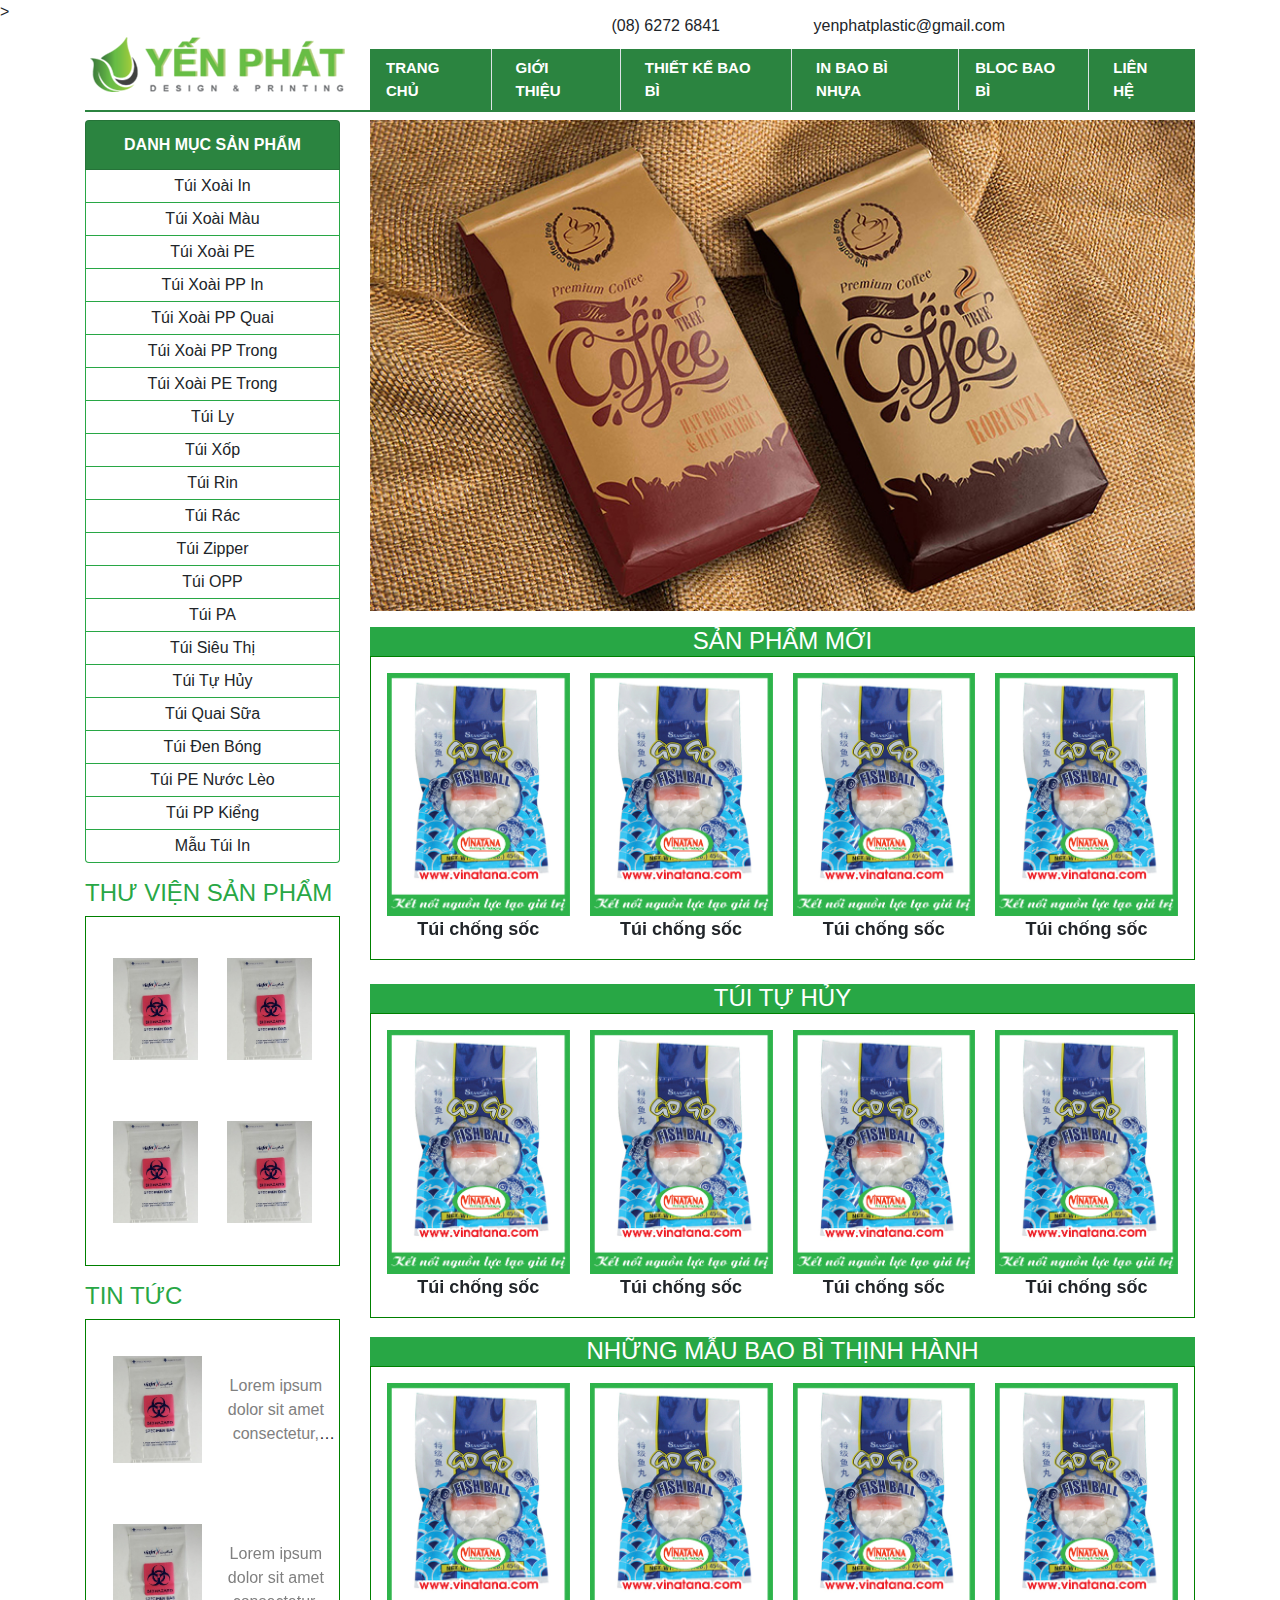
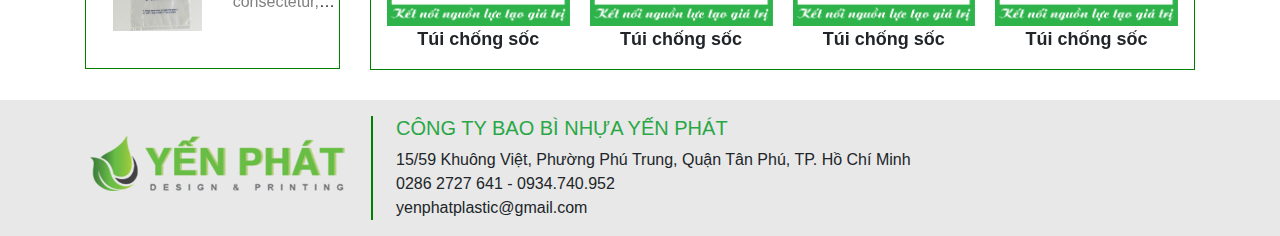
<file: index.html>
<!DOCTYPE html>
<html lang="en">

<head>
    <meta charset="UTF-8" />
    <meta name="viewport" content="width=device-width, initial-scale=1.0" />
    <link rel="stylesheet" href="https://stackpath.bootstrapcdn.com/bootstrap/4.5.2/css/bootstrap.min.css"
        integrity="sha384-JcKb8q3iqJ61gNV9KGb8thSsNjpSL0n8PARn9HuZOnIxN0hoP+VmmDGMN5t9UJ0Z" crossorigin="anonymous" />
    <link rel="stylesheet" href="https://pro.fontawesome.com/releases/v5.10.0/css/all.css"
        integrity="sha384-AYmEC3Yw5cVb3ZcuHtOA93w35dYTsvhLPVnYs9eStHfGJvOvKxVfELGroGkvsg+p" crossorigin="anonymous" />
    <script src="https://code.jquery.com/jquery-3.5.1.slim.min.js"
        integrity="sha384-DfXdz2htPH0lsSSs5nCTpuj/zy4C+OGpamoFVy38MVBnE+IbbVYUew+OrCXaRkfj"
        crossorigin="anonymous"></script>
    <script src="https://cdn.jsdelivr.net/npm/popper.js@1.16.1/dist/umd/popper.min.js"
        integrity="sha384-9/reFTGAW83EW2RDu2S0VKaIzap3H66lZH81PoYlFhbGU+6BZp6G7niu735Sk7lN"
        crossorigin="anonymous"></script>
    <script src="https://stackpath.bootstrapcdn.com/bootstrap/4.5.2/js/bootstrap.min.js"
        integrity="sha384-B4gt1jrGC7Jh4AgTPSdUtOBvfO8shuf57BaghqFfPlYxofvL8/KUEfYiJOMMV+rV"
        crossorigin="anonymous"></script>

    <link rel="stylesheet" href="./swipper/swiper-bundle.min.css">>

    <script src="./swipper/swiper-bundle.min.js"></script>
    <!--css-->
    <link rel="stylesheet" href="./css/gioi-thieu.css">
    <title>Trang chủ</title>

</head>

<body>
    <div class="container">
        <!-- contact -->
        <div class="row text-right">
            <div class="col-lg-5"></div>
            <div class="col-lg-2">
                <i class="fas fa-phone-alt text-success"></i>
                <span>(08) 6272 6841</span>
            </div>
            <div class="col-lg-3">
                <i class="far fa-envelope text-success"></i>
                <span>yenphatplastic@gmail.com</span>
            </div>
            <div class="col-lg-2">
                <a href="#">
                    <i style="font-size: 1.5em;" class="fab fa-facebook-square text-body"></i>
                </a>
                <a href="#">
                    <i style="font-size: 1.5em;" class="fab fa-google-plus-square text-body"></i>
                </a>
                <a href="#">
                    <i style="font-size: 1.5em;" class="fab fa-youtube text-body"></i>
                </a>

            </div>
        </div>
        <!-- menu -->
        <div class="row">
            <div class="col-lg-3 col-sm-12">
                <a href="#"><img src="./images/logo.png" alt="logo"></a>
            </div>
            <div class="col-lg-9 col-sm-12">
                <nav class="navbar navbar-expand-lg navbar-light bg-light py-0 mt-4 font-weight-bold"
                    style="background-color: #2b8440 !important; font-size: 15px;">
                    <a class="text-white mr-3" href="./index.html">TRANG CHỦ</a>
                    <button class="navbar-toggler" type="button" data-toggle="collapse" data-target="#navbarNav"
                        aria-controls="navbarNav" aria-expanded="false" aria-label="Toggle navigation">
                        <span class="navbar-toggler-icon"></span>
                    </button>
                    <div class="collapse navbar-collapse" id="navbarNav">
                        <ul class="navbar-nav">
                            <li class="nav-item border-left px-3">
                                <a class="nav-link text-white" href="./gioi-thieu.html">GIỚI THIỆU</a>
                            </li>
                            <li class="nav-item border-left px-3">
                                <a class="nav-link text-white" href="./thiet-ke-bao-bi.html">THIẾT KẾ BAO BÌ</a>
                            </li>
                            <li class="nav-item border-left px-3">
                                <a class="nav-link text-white" href="#">IN BAO BÌ NHỰA</a>
                            </li>
                            <li class="nav-item border-left px-2">
                                <a class="nav-link text-white" href="./bloc-bao-bi.html">BLOC BAO BÌ</a>
                            </li>
                            <li class="nav-item border-left pl-3">
                                <a class="nav-link text-white" href="./lien-he.html">LIÊN HỆ</a>
                            </li>
                        </ul>
                    </div>
                </nav>
            </div>
        </div>
        <!--end menu -->
        <div style="width: 100%; height: 2px; background-color: #2b8440;"></div>
        <div class="row mt-2">
            <!--danh mic san pham-->
            <div class="col-lg-3 col-sm-12">
                <ul class="list-group text-center danh-muc-san-pham">
                    <li class="text-white list-group-item font-weight-bold" style="background-color: #2b8440;">DANH MỤC
                        SẢN PHẨM</li>
                    <li class="border-success py-1 list-group-item">Túi Xoài In</li>
                    <li class="border-success py-1 list-group-item">Túi Xoài Màu</li>
                    <li class="border-success py-1 list-group-item">Túi Xoài PE</li>
                    <li class="border-success py-1 list-group-item">Túi Xoài PP In</li>
                    <li class="border-success py-1 list-group-item">Túi Xoài PP Quai</li>
                    <li class="border-success py-1 list-group-item">Túi Xoài PP Trong</li>
                    <li class="border-success py-1 list-group-item">Túi Xoài PE Trong</li>
                    <li class="border-success py-1 list-group-item">Túi Ly</li>
                    <li class="border-success py-1 list-group-item">Túi Xốp</li>
                    <li class="border-success py-1 list-group-item">Túi Rin</li>
                    <li class="border-success py-1 list-group-item">Túi Rác</li>
                    <li class="border-success py-1 list-group-item">Túi Zipper</li>
                    <li class="border-success py-1 list-group-item">Túi OPP</li>
                    <li class="border-success py-1 list-group-item">Túi PA</li>
                    <li class="border-success py-1 list-group-item">Túi Siêu Thị</li>
                    <li class="border-success py-1 list-group-item">Túi Tự Hủy</li>
                    <li class="border-success py-1 list-group-item">Túi Quai Sữa</li>
                    <li class="border-success py-1 list-group-item">Túi Đen Bóng</li>
                    <li class="border-success py-1 list-group-item">Túi PE Nước Lèo</li>
                    <li class="border-success py-1 list-group-item">Túi PP Kiểng</li>
                    <li class="border-success py-1 list-group-item">Mẫu Túi In</li>
                </ul>
                <h4 class="mt-3 text-success">THƯ VIỆN SẢN PHẨM</h4>
                <div class="box-thu-vien py-3 position-relative">
                    <!-- Swiper -->
                    <div class="swiper-container-thu-vien">
                        <div class="swiper-wrapper">
                            <div class="swiper-slide">
                                <div class="pl-3 pr-1" style="width: 100%;">
                                    <a href="#">
                                        <img src="./images/tuinilong.jpg" alt="#">
                                    </a>
                                </div>
                                <div class="pl-1 pr-3" style="width: 100%;">
                                    <a href="#">
                                        <img src="./images/tuinilong.jpg" alt="#">
                                    </a>
                                </div>
                            </div>
                            <div class="swiper-slide">
                                <div class="pl-3 pr-1" style="width: 100%;">
                                    <a href="#">
                                        <img src="./images/tuinilong.jpg" alt="#">
                                    </a>
                                </div>
                                <div class="pl-1 pr-3" style="width: 100%;">
                                    <a href="#">
                                        <img src="./images/tuinilong.jpg" alt="#">
                                    </a>
                                </div>
                            </div>
                            <div class="swiper-slide">
                                <div class="pl-3 pr-1" style="width: 100%;">
                                    <a href="#">
                                        <img src="./images/tuinilong.jpg" alt="#">
                                    </a>
                                </div>
                                <div class="pl-1 pr-3" style="width: 100%;">
                                    <a href="#">
                                        <img src="./images/tuinilong.jpg" alt="#">
                                    </a>
                                </div>
                            </div>
                            <div class="swiper-slide">
                                <div class="pl-3 pr-1" style="width: 100%;">
                                    <a href="#">
                                        <img src="./images/tuinilong.jpg" alt="#">
                                    </a>
                                </div>
                                <div class="pl-1 pr-3" style="width: 100%;">
                                    <a href="#">
                                        <img src="./images/tuinilong.jpg" alt="#">
                                    </a>
                                </div>
                            </div>
                            <div class="swiper-slide">
                                <div class="pl-3 pr-1" style="width: 100%;">
                                    <a href="#">
                                        <img src="./images/tuinilong.jpg" alt="#">
                                    </a>
                                </div>
                                <div class="pl-1 pr-3" style="width: 100%;">
                                    <a href="#">
                                        <img src="./images/tuinilong.jpg" alt="#">
                                    </a>
                                </div>
                            </div>
                            <div class="swiper-slide">
                                <div class="pl-3 pr-1" style="width: 100%;">
                                    <a href="#">
                                        <img src="./images/tuinilong.jpg" alt="#">
                                    </a>
                                </div>
                                <div class="pl-1 pr-3" style="width: 100%;">
                                    <a href="#">
                                        <img src="./images/tuinilong.jpg" alt="#">
                                    </a>
                                </div>
                            </div>
                        </div>
                    </div>
                    <!-- Add Arrows -->
                    <div class="text-black-50 swiper-button-next-thuvien"><i class="fas fa-sort-down"></i></div>
                    <div class="text-black-50 swiper-button-prev-thuvien"><i class="fas fa-sort-up"></i></div>
                </div>
                <h4 class="mt-3 text-success">TIN TỨC</h4>
                <div class="box-tintuc py-3 position-relative">
                    <!-- Swiper -->
                    <div class="swiper-container-tintuc">
                        <div class="swiper-wrapper">
                            <div class="swiper-slide">
                                <div class="pl-3 pr-1" style="width: 100%;">
                                    <a href="#">
                                        <img src="./images/tuinilong.jpg" alt="#">
                                    </a>
                                </div>
                                <div class="pr-1 tintuc-content" style="width: 100%;">
                                    <a href="#">
                                        Lorem ipsum dolor sit amet consectetur, adipisicing elit. Voluptatum officiis

                                    </a>
                                </div>
                            </div>
                            <div class="swiper-slide">
                                <div class="pl-3 pr-1" style="width: 100%;">
                                    <a href="#">
                                        <img src="./images/tuinilong.jpg" alt="#">
                                    </a>
                                </div>
                                <div class="pr-1 tintuc-content" style="width: 100%;">
                                    <a href="#">
                                        Lorem ipsum dolor sit amet consectetur, adipisicing elit. Voluptatum officiis

                                    </a>
                                </div>
                            </div>
                            <div class="swiper-slide">
                                <div class="pl-3 pr-1" style="width: 100%;">
                                    <a href="#">
                                        <img src="./images/tuinilong.jpg" alt="#">
                                    </a>
                                </div>
                                <div class="pr-1 tintuc-content" style="width: 100%;">
                                    <a href="#">
                                        Lorem ipsum dolor sit amet consectetur, adipisicing elit. Voluptatum officiis

                                    </a>
                                </div>
                            </div>
                            <div class="swiper-slide">
                                <div class="pl-3 pr-1" style="width: 100%;">
                                    <a href="#">
                                        <img src="./images/tuinilong.jpg" alt="#">
                                    </a>
                                </div>
                                <div class="pr-1 tintuc-content" style="width: 100%;">
                                    <a href="#">
                                        Lorem ipsum dolor sit amet consectetur, adipisicing elit. Voluptatum officiis

                                    </a>
                                </div>
                            </div>
                            <div class="swiper-slide">
                                <div class="pl-3 pr-1" style="width: 100%;">
                                    <a href="#">
                                        <img src="./images/tuinilong.jpg" alt="#">
                                    </a>
                                </div>
                                <div class="pr-1 tintuc-content" style="width: 100%;">
                                    <a href="#">
                                        Lorem ipsum dolor sit amet consectetur, adipisicing elit. Voluptatum officiis

                                    </a>
                                </div>
                            </div>
                            <div class="swiper-slide">
                                <div class="pl-3 pr-1" style="width: 100%;">
                                    <a href="#">
                                        <img src="./images/tuinilong.jpg" alt="#">
                                    </a>
                                </div>
                                <div class="pr-1 tintuc-content" style="width: 100%;">
                                    <a href="#">
                                        Lorem ipsum dolor sit amet consectetur, adipisicing elit. Voluptatum officiis

                                    </a>
                                </div>
                            </div>
                        </div>
                    </div>
                    <!-- Add Arrows -->
                    <div class="text-black-50 swiper-button-next-tintuc"><i class="fas fa-sort-down"></i></div>
                    <div class="text-black-50 swiper-button-prev-tintuc"><i class="fas fa-sort-up"></i></div>
                </div>
            </div>
            <div class="col-lg-9 col-sm-12">
                <!--CONTENT-->

                <div>
                    <img src="./images/slide.jpg" alt="#" class="w-100">
                </div>
                <h4 class="mt-3 mb-0 bg-success text-center text-white">SẢN PHẨM MỚI</h4>
                <div class="p-3 position-relative box-sanphammoi font-weight-bold">
                    <!-- Swiper -->
                    <div class="swiper-container-sanphammoi">
                        <div class="swiper-wrapper">
                            <div class="swiper-slide d-block">
                                <div>
                                    <a href="#">
                                        <img class="w-100" src="./images/tui-hut-chan-khong-1.jpg" alt="#">
                                    </a>
                                </div>
                                <div>Túi chống sốc</div>
                            </div>
                            <div class="swiper-slide d-block">
                                <div>
                                    <a href="#">
                                        <img class="w-100" src="./images/tui-hut-chan-khong-1.jpg" alt="#">
                                    </a>
                                </div>
                                <div>Túi chống sốc</div>
                            </div>
                            <div class="swiper-slide d-block">
                                <div>
                                    <a href="#">
                                        <img class="w-100" src="./images/tui-hut-chan-khong-1.jpg" alt="#">
                                    </a>
                                </div>
                                <div>Túi chống sốc</div>
                            </div>
                            <div class="swiper-slide d-block">
                                <div>
                                    <a href="#">
                                        <img class="w-100" src="./images/tui-hut-chan-khong-1.jpg" alt="#">
                                    </a>
                                </div>
                                <div>Túi chống sốc</div>
                            </div>
                            <div class="swiper-slide d-block">
                                <div>
                                    <a href="#">
                                        <img class="w-100" src="./images/tui-hut-chan-khong-1.jpg" alt="#">
                                    </a>
                                </div>
                                <div>Túi chống sốc</div>
                            </div>
                            <div class="swiper-slide d-block">
                                <div>
                                    <a href="#">
                                        <img class="w-100" src="./images/tui-hut-chan-khong-1.jpg" alt="#">
                                    </a>
                                </div>
                                <div>Túi chống sốc</div>
                            </div>
                            <div class="swiper-slide d-block">
                                <div>
                                    <a href="#">
                                        <img class="w-100" src="./images/tui-hut-chan-khong-1.jpg" alt="#">
                                    </a>
                                </div>
                                <div>Túi chống sốc</div>
                            </div>
                            <div class="swiper-slide d-block">
                                <div>
                                    <a href="#">
                                        <img class="w-100" src="./images/tui-hut-chan-khong-1.jpg" alt="#">
                                    </a>
                                </div>
                                <div>Túi chống sốc</div>
                            </div>
                        </div>

                    </div>
                    <!-- Add Arrows -->
                    <div class="swiper-button-next-sanphammoi"><i class="fas fa-caret-right"></i></div>
                    <div class="swiper-button-prev-sanphammoi"><i class="fas fa-caret-left"></i></div>
                </div>
                <!--ENDCONTENT-->
                <h4 class="mt-4 mb-0 bg-success text-center text-white">TÚI TỰ HỦY</h4>
                <div class="p-3 position-relative box-tuhuy font-weight-bold">
                    <!-- Swiper -->
                    <div class="swiper-container-tuhuy">
                        <div class="swiper-wrapper">
                            <div class="swiper-slide d-block">
                                <div>
                                    <a href="#">
                                        <img class="w-100" src="./images/tui-hut-chan-khong-1.jpg" alt="#">
                                    </a>
                                </div>

                                <div>Túi chống sốc</div>
                            </div>
                            <div class="swiper-slide d-block">
                                <div>
                                    <a href="#">
                                        <img class="w-100" src="./images/tui-hut-chan-khong-1.jpg" alt="#">
                                    </a>
                                </div>
                                <div>Túi chống sốc</div>
                            </div>
                            <div class="swiper-slide d-block">
                                <div>
                                    <a href="#">
                                        <img class="w-100" src="./images/tui-hut-chan-khong-1.jpg" alt="#">
                                    </a>
                                </div>
                                <div>Túi chống sốc</div>
                            </div>
                            <div class="swiper-slide d-block">
                                <div>
                                    <a href="#">
                                        <img class="w-100" src="./images/tui-hut-chan-khong-1.jpg" alt="#">
                                    </a>
                                </div>
                                <div>Túi chống sốc</div>
                            </div>
                            <div class="swiper-slide d-block">
                                <div>
                                    <a href="#">
                                        <img class="w-100" src="./images/tui-hut-chan-khong-1.jpg" alt="#">
                                    </a>
                                </div>
                                <div>Túi chống sốc</div>
                            </div>
                            <div class="swiper-slide d-block">
                                <div>
                                    <a href="#">
                                        <img class="w-100" src="./images/tui-hut-chan-khong-1.jpg" alt="#">
                                    </a>
                                </div>
                                <div>Túi chống sốc</div>
                            </div>
                            <div class="swiper-slide d-block">
                                <div>
                                    <a href="#">
                                        <img class="w-100" src="./images/tui-hut-chan-khong-1.jpg" alt="#">
                                    </a>
                                </div>
                                <div>Túi chống sốc</div>
                            </div>
                            <div class="swiper-slide d-block">
                                <div>
                                    <a href="#">
                                        <img class="w-100" src="./images/tui-hut-chan-khong-1.jpg" alt="#">
                                    </a>
                                </div>
                                <div>Túi chống sốc</div>
                            </div>
                        </div>

                    </div>
                    <!-- Add Arrows -->
                    <div class="swiper-button-next-tuhuy"><i class="fas fa-caret-right"></i></div>
                    <div class="swiper-button-prev-tuhuy"><i class="fas fa-caret-left"></i></div>
                </div>
                <h4 class="mb-0 bg-success text-center text-white" style="margin-top: 19px;">NHỮNG MẪU BAO BÌ THỊNH HÀNH
                </h4>
                <div class="p-3 position-relative box-thinhhanh font-weight-bold">
                    <!-- Swiper -->
                    <div class="swiper-container-thinhhanh">
                        <div class="swiper-wrapper">
                            <div class="swiper-slide d-block">
                                <div>
                                    <a href="#">
                                        <img class="w-100" src="./images/tui-hut-chan-khong-1.jpg" alt="#">
                                    </a>
                                </div>

                                <div>Túi chống sốc</div>
                            </div>
                            <div class="swiper-slide d-block">
                                <div>
                                    <a href="#">
                                        <img class="w-100" src="./images/tui-hut-chan-khong-1.jpg" alt="#">
                                    </a>
                                </div>
                                <div>Túi chống sốc</div>
                            </div>
                            <div class="swiper-slide d-block">
                                <div>
                                    <a href="#">
                                        <img class="w-100" src="./images/tui-hut-chan-khong-1.jpg" alt="#">
                                    </a>
                                </div>
                                <div>Túi chống sốc</div>
                            </div>
                            <div class="swiper-slide d-block">
                                <div>
                                    <a href="#">
                                        <img class="w-100" src="./images/tui-hut-chan-khong-1.jpg" alt="#">
                                    </a>
                                </div>
                                <div>Túi chống sốc</div>
                            </div>
                            <div class="swiper-slide d-block">
                                <div>
                                    <a href="#">
                                        <img class="w-100" src="./images/tui-hut-chan-khong-1.jpg" alt="#">
                                    </a>
                                </div>
                                <div>Túi chống sốc</div>
                            </div>
                            <div class="swiper-slide d-block">
                                <div>
                                    <a href="#">
                                        <img class="w-100" src="./images/tui-hut-chan-khong-1.jpg" alt="#">
                                    </a>
                                </div>
                                <div>Túi chống sốc</div>
                            </div>
                            <div class="swiper-slide d-block">
                                <div>
                                    <a href="#">
                                        <img class="w-100" src="./images/tui-hut-chan-khong-1.jpg" alt="#">
                                    </a>
                                </div>
                                <div>Túi chống sốc</div>
                            </div>
                            <div class="swiper-slide d-block">
                                <div>
                                    <a href="#">
                                        <img class="w-100" src="./images/tui-hut-chan-khong-1.jpg" alt="#">
                                    </a>
                                </div>
                                <div>Túi chống sốc</div>
                            </div>
                        </div>

                    </div>
                    <!-- Add Arrows -->
                    <div class="swiper-button-next-thinhhanh"><i class="fas fa-caret-right"></i></div>
                    <div class="swiper-button-prev-thinhhanh"><i class="fas fa-caret-left"></i></div>
                </div>
            </div>
        </div>
    </div>

    <!--foodter-->
    <div class="footer">
        <div class="container">
            <div class="row">
                <div class="col-lg-3 cl-sm-12 pt-4 d-flex">
                    <a href="#"><img src="./images/logo.png" alt="#"></a>
                </div>
                <div class="col-lg-9 cl-sm-12 p-3 d-flex">
                    <div class="phancach"></div>
                    <div>
                        <h5 class="text-success">CÔNG TY BAO BÌ NHỰA YẾN PHÁT</h5>
                        <i class="fas fa-home text-success"></i> 15/59 Khuông Việt, Phường Phú Trung, Quận Tân Phú, TP.
                        Hồ
                        Chí Minh
                        <br>
                        <i class="fas fa-phone-alt text-success"></i> 0286 2727 641 - 0934.740.952
                        <br>
                        <i class="far fa-envelope text-success"></i> yenphatplastic@gmail.com
                    </div>
                </div>
            </div>
        </div>
    </div>

    <script>
        var swiper = new Swiper('.swiper-container-sanphammoi', {
            slidesPerView: 4,
            spaceBetween: 20,
            navigation: {
                nextEl: '.swiper-button-next-sanphammoi',
                prevEl: '.swiper-button-prev-sanphammoi',
            },
        });
        var swiper = new Swiper('.swiper-container-tuhuy', {
            slidesPerView: 4,
            spaceBetween: 20,
            navigation: {
                nextEl: '.swiper-button-next-tuhuy',
                prevEl: '.swiper-button-prev-tuhuy',
            },
        });
        var swiper = new Swiper('.swiper-container-thinhhanh', {
            slidesPerView: 4,
            spaceBetween: 20,
            navigation: {
                nextEl: '.swiper-button-next-thinhhanh',
                prevEl: '.swiper-button-prev-thinhhanh',
            },
        });
        var swiper = new Swiper('.swiper-container-thu-vien', {
            direction: 'vertical',
            slidesPerView: 2,
            spaceBetween: 10,
            mousewheel: true,
            navigation: {
                nextEl: '.swiper-button-next-thuvien',
                prevEl: '.swiper-button-prev-thuvien',
            },
        });
        var swiper = new Swiper('.swiper-container-tintuc', {
            direction: 'vertical',
            slidesPerView: 2,
            spaceBetween: 20,
            mousewheel: true,
            navigation: {
                nextEl: '.swiper-button-next-tintuc',
                prevEl: '.swiper-button-prev-tintuc',
            },
        });
    </script>
    <!-- <script>
        var swiper = new Swiper('.swiper-container', {
            navigation: {
                nextEl: '.swiper-button-next',
                prevEl: '.swiper-button-prev',
            },
        });
    </script> -->
</body>

</html>
</file>
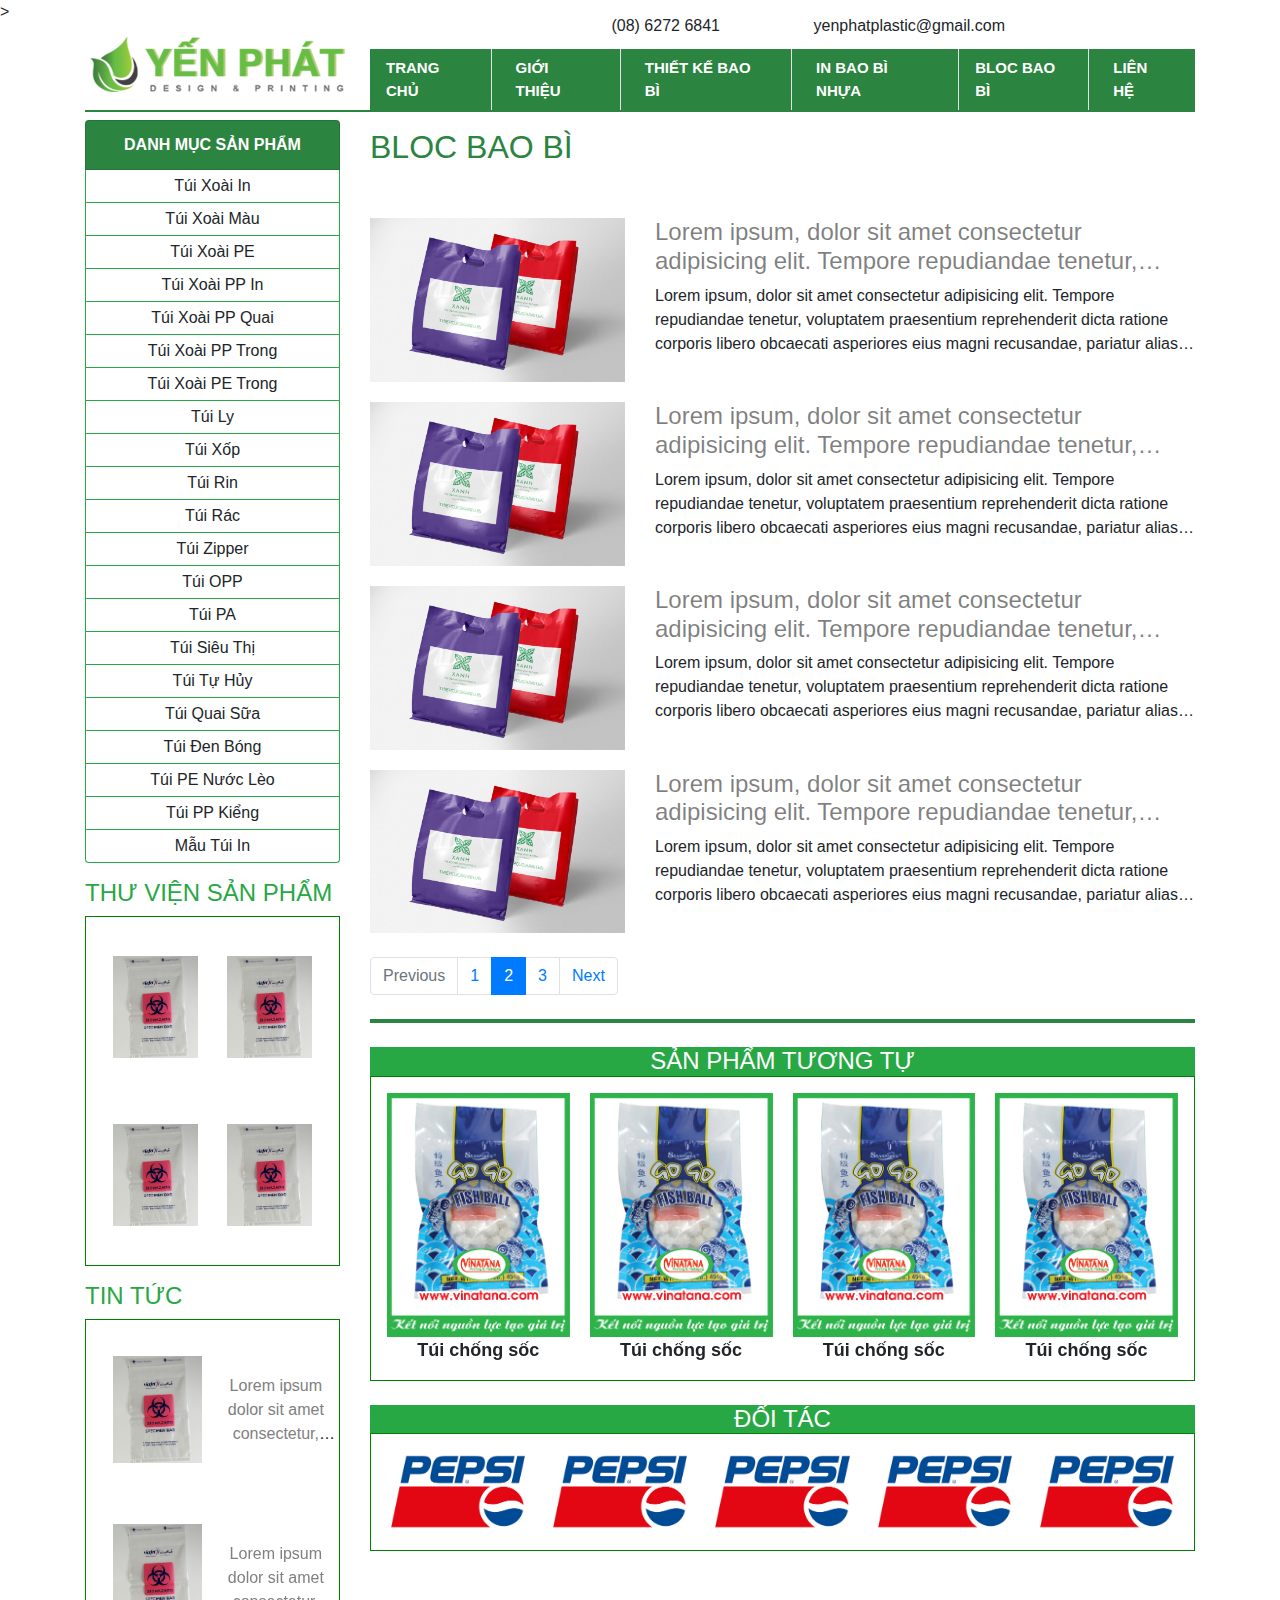
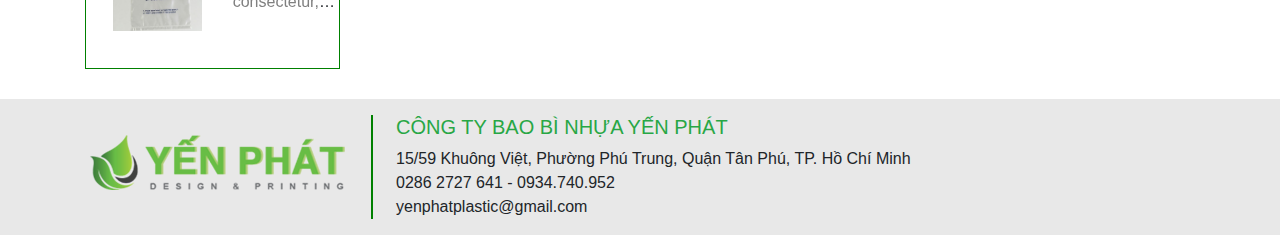
<file: bloc-bao-bi.html>
<!DOCTYPE html>
<html lang="en">

<head>
    <meta charset="UTF-8" />
    <meta name="viewport" content="width=device-width, initial-scale=1.0" />
    <link rel="stylesheet" href="https://stackpath.bootstrapcdn.com/bootstrap/4.5.2/css/bootstrap.min.css"
        integrity="sha384-JcKb8q3iqJ61gNV9KGb8thSsNjpSL0n8PARn9HuZOnIxN0hoP+VmmDGMN5t9UJ0Z" crossorigin="anonymous" />
    <link rel="stylesheet" href="https://pro.fontawesome.com/releases/v5.10.0/css/all.css"
        integrity="sha384-AYmEC3Yw5cVb3ZcuHtOA93w35dYTsvhLPVnYs9eStHfGJvOvKxVfELGroGkvsg+p" crossorigin="anonymous" />
    <script src="https://code.jquery.com/jquery-3.5.1.slim.min.js"
        integrity="sha384-DfXdz2htPH0lsSSs5nCTpuj/zy4C+OGpamoFVy38MVBnE+IbbVYUew+OrCXaRkfj"
        crossorigin="anonymous"></script>
    <script src="https://cdn.jsdelivr.net/npm/popper.js@1.16.1/dist/umd/popper.min.js"
        integrity="sha384-9/reFTGAW83EW2RDu2S0VKaIzap3H66lZH81PoYlFhbGU+6BZp6G7niu735Sk7lN"
        crossorigin="anonymous"></script>
    <script src="https://stackpath.bootstrapcdn.com/bootstrap/4.5.2/js/bootstrap.min.js"
        integrity="sha384-B4gt1jrGC7Jh4AgTPSdUtOBvfO8shuf57BaghqFfPlYxofvL8/KUEfYiJOMMV+rV"
        crossorigin="anonymous"></script>

    <link rel="stylesheet" href="./swipper/swiper-bundle.min.css">>

    <script src="./swipper/swiper-bundle.min.js"></script>
    <!--css-->
    <link rel="stylesheet" href="./css/gioi-thieu.css">
    <link rel="stylesheet" href="./css/bloc-bao-bi.css">
    <title>Bloc Bao Bì</title>

</head>

<body>
    <div class="container">
        <!-- contact -->
        <div class="row text-right">
            <div class="col-lg-5"></div>
            <div class="col-lg-2">
                <i class="fas fa-phone-alt text-success"></i>
                <span>(08) 6272 6841</span>
            </div>
            <div class="col-lg-3">
                <i class="far fa-envelope text-success"></i>
                <span>yenphatplastic@gmail.com</span>
            </div>
            <div class="col-lg-2">
                <a href="#">
                    <i style="font-size: 1.5em;" class="fab fa-facebook-square text-body"></i>
                </a>
                <a href="#">
                    <i style="font-size: 1.5em;" class="fab fa-google-plus-square text-body"></i>
                </a>
                <a href="#">
                    <i style="font-size: 1.5em;" class="fab fa-youtube text-body"></i>
                </a>

            </div>
        </div>
        <!-- menu -->
        <div class="row">
            <div class="col-lg-3 col-sm-12">
                <a href="#"><img src="./images/logo.png" alt="logo"></a>
            </div>
            <div class="col-lg-9 col-sm-12">
                <nav class="navbar navbar-expand-lg navbar-light bg-light py-0 mt-4 font-weight-bold"
                    style="background-color: #2b8440 !important; font-size: 15px;">
                    <a class="text-white mr-3" href="./index.html">TRANG CHỦ</a>
                    <button class="navbar-toggler" type="button" data-toggle="collapse" data-target="#navbarNav"
                        aria-controls="navbarNav" aria-expanded="false" aria-label="Toggle navigation">
                        <span class="navbar-toggler-icon"></span>
                    </button>
                    <div class="collapse navbar-collapse" id="navbarNav">
                        <ul class="navbar-nav">
                            <li class="nav-item border-left px-3">
                                <a class="nav-link text-white" href="./gioi-thieu.html">GIỚI THIỆU</a>
                            </li>
                            <li class="nav-item border-left px-3">
                                <a class="nav-link text-white" href="./thiet-ke-bao-bi.html">THIẾT KẾ BAO BÌ</a>
                            </li>
                            <li class="nav-item border-left px-3">
                                <a class="nav-link text-white" href="#">IN BAO BÌ NHỰA</a>
                            </li>
                            <li class="nav-item border-left px-2">
                                <a class="nav-link text-white" href="./bloc-bao-bi.html">BLOC BAO BÌ</a>
                            </li>
                            <li class="nav-item border-left pl-3">
                                <a class="nav-link text-white" href="./lien-he.html">LIÊN HỆ</a>
                            </li>
                        </ul>
                    </div>
                </nav>
            </div>
        </div>
        <!--end menu -->
        <div style="width: 100%; height: 2px; background-color: #2b8440;"></div>
        <div class="row mt-2">
            <!--danh mic san pham-->
            <div class="col-lg-3 col-sm-12">
                <ul class="list-group text-center danh-muc-san-pham">
                    <li class="text-white list-group-item font-weight-bold" style="background-color: #2b8440;">DANH MỤC
                        SẢN PHẨM</li>
                    <li class="border-success py-1 list-group-item">Túi Xoài In</li>
                    <li class="border-success py-1 list-group-item">Túi Xoài Màu</li>
                    <li class="border-success py-1 list-group-item">Túi Xoài PE</li>
                    <li class="border-success py-1 list-group-item">Túi Xoài PP In</li>
                    <li class="border-success py-1 list-group-item">Túi Xoài PP Quai</li>
                    <li class="border-success py-1 list-group-item">Túi Xoài PP Trong</li>
                    <li class="border-success py-1 list-group-item">Túi Xoài PE Trong</li>
                    <li class="border-success py-1 list-group-item">Túi Ly</li>
                    <li class="border-success py-1 list-group-item">Túi Xốp</li>
                    <li class="border-success py-1 list-group-item">Túi Rin</li>
                    <li class="border-success py-1 list-group-item">Túi Rác</li>
                    <li class="border-success py-1 list-group-item">Túi Zipper</li>
                    <li class="border-success py-1 list-group-item">Túi OPP</li>
                    <li class="border-success py-1 list-group-item">Túi PA</li>
                    <li class="border-success py-1 list-group-item">Túi Siêu Thị</li>
                    <li class="border-success py-1 list-group-item">Túi Tự Hủy</li>
                    <li class="border-success py-1 list-group-item">Túi Quai Sữa</li>
                    <li class="border-success py-1 list-group-item">Túi Đen Bóng</li>
                    <li class="border-success py-1 list-group-item">Túi PE Nước Lèo</li>
                    <li class="border-success py-1 list-group-item">Túi PP Kiểng</li>
                    <li class="border-success py-1 list-group-item">Mẫu Túi In</li>
                </ul>
                <h4 class="mt-3 text-success">THƯ VIỆN SẢN PHẨM</h4>
                <div class="box-thu-vien py-3 position-relative">
                    <!-- Swiper -->
                    <div class="swiper-container-thu-vien">
                        <div class="swiper-wrapper">
                            <div class="swiper-slide">
                                <div class="pl-3 pr-1" style="width: 100%;">
                                    <a href="#">
                                        <img src="./images/tuinilong.jpg" alt="#">
                                    </a>
                                </div>
                                <div class="pl-1 pr-3" style="width: 100%;">
                                    <a href="#">
                                        <img src="./images/tuinilong.jpg" alt="#">
                                    </a>
                                </div>
                            </div>
                            <div class="swiper-slide">
                                <div class="pl-3 pr-1" style="width: 100%;">
                                    <a href="#">
                                        <img src="./images/tuinilong.jpg" alt="#">
                                    </a>
                                </div>
                                <div class="pl-1 pr-3" style="width: 100%;">
                                    <a href="#">
                                        <img src="./images/tuinilong.jpg" alt="#">
                                    </a>
                                </div>
                            </div>
                            <div class="swiper-slide">
                                <div class="pl-3 pr-1" style="width: 100%;">
                                    <a href="#">
                                        <img src="./images/tuinilong.jpg" alt="#">
                                    </a>
                                </div>
                                <div class="pl-1 pr-3" style="width: 100%;">
                                    <a href="#">
                                        <img src="./images/tuinilong.jpg" alt="#">
                                    </a>
                                </div>
                            </div>
                            <div class="swiper-slide">
                                <div class="pl-3 pr-1" style="width: 100%;">
                                    <a href="#">
                                        <img src="./images/tuinilong.jpg" alt="#">
                                    </a>
                                </div>
                                <div class="pl-1 pr-3" style="width: 100%;">
                                    <a href="#">
                                        <img src="./images/tuinilong.jpg" alt="#">
                                    </a>
                                </div>
                            </div>
                            <div class="swiper-slide">
                                <div class="pl-3 pr-1" style="width: 100%;">
                                    <a href="#">
                                        <img src="./images/tuinilong.jpg" alt="#">
                                    </a>
                                </div>
                                <div class="pl-1 pr-3" style="width: 100%;">
                                    <a href="#">
                                        <img src="./images/tuinilong.jpg" alt="#">
                                    </a>
                                </div>
                            </div>
                            <div class="swiper-slide">
                                <div class="pl-3 pr-1" style="width: 100%;">
                                    <a href="#">
                                        <img src="./images/tuinilong.jpg" alt="#">
                                    </a>
                                </div>
                                <div class="pl-1 pr-3" style="width: 100%;">
                                    <a href="#">
                                        <img src="./images/tuinilong.jpg" alt="#">
                                    </a>
                                </div>
                            </div>
                        </div>
                    </div>
                    <!-- Add Arrows -->
                    <div class="text-black-50 swiper-button-next-thuvien"><i class="fas fa-sort-down"></i></div>
                    <div class="text-black-50 swiper-button-prev-thuvien"><i class="fas fa-sort-up"></i></div>
                </div>
                <h4 class="mt-3 text-success">TIN TỨC</h4>
                <div class="box-tintuc py-3 position-relative">
                    <!-- Swiper -->
                    <div class="swiper-container-tintuc">
                        <div class="swiper-wrapper">
                            <div class="swiper-slide">
                                <div class="pl-3 pr-1" style="width: 100%;">
                                    <a href="#">
                                        <img src="./images/tuinilong.jpg" alt="#">
                                    </a>
                                </div>
                                <div class="pr-1 tintuc-content" style="width: 100%;">
                                    <a href="#">
                                        Lorem ipsum dolor sit amet consectetur, adipisicing elit. Voluptatum officiis

                                    </a>
                                </div>
                            </div>
                            <div class="swiper-slide">
                                <div class="pl-3 pr-1" style="width: 100%;">
                                    <a href="#">
                                        <img src="./images/tuinilong.jpg" alt="#">
                                    </a>
                                </div>
                                <div class="pr-1 tintuc-content" style="width: 100%;">
                                    <a href="#">
                                        Lorem ipsum dolor sit amet consectetur, adipisicing elit. Voluptatum officiis

                                    </a>
                                </div>
                            </div>
                            <div class="swiper-slide">
                                <div class="pl-3 pr-1" style="width: 100%;">
                                    <a href="#">
                                        <img src="./images/tuinilong.jpg" alt="#">
                                    </a>
                                </div>
                                <div class="pr-1 tintuc-content" style="width: 100%;">
                                    <a href="#">
                                        Lorem ipsum dolor sit amet consectetur, adipisicing elit. Voluptatum officiis

                                    </a>
                                </div>
                            </div>
                            <div class="swiper-slide">
                                <div class="pl-3 pr-1" style="width: 100%;">
                                    <a href="#">
                                        <img src="./images/tuinilong.jpg" alt="#">
                                    </a>
                                </div>
                                <div class="pr-1 tintuc-content" style="width: 100%;">
                                    <a href="#">
                                        Lorem ipsum dolor sit amet consectetur, adipisicing elit. Voluptatum officiis

                                    </a>
                                </div>
                            </div>
                            <div class="swiper-slide">
                                <div class="pl-3 pr-1" style="width: 100%;">
                                    <a href="#">
                                        <img src="./images/tuinilong.jpg" alt="#">
                                    </a>
                                </div>
                                <div class="pr-1 tintuc-content" style="width: 100%;">
                                    <a href="#">
                                        Lorem ipsum dolor sit amet consectetur, adipisicing elit. Voluptatum officiis

                                    </a>
                                </div>
                            </div>
                            <div class="swiper-slide">
                                <div class="pl-3 pr-1" style="width: 100%;">
                                    <a href="#">
                                        <img src="./images/tuinilong.jpg" alt="#">
                                    </a>
                                </div>
                                <div class="pr-1 tintuc-content" style="width: 100%;">
                                    <a href="#">
                                        Lorem ipsum dolor sit amet consectetur, adipisicing elit. Voluptatum officiis

                                    </a>
                                </div>
                            </div>
                        </div>
                    </div>
                    <!-- Add Arrows -->
                    <div class="text-black-50 swiper-button-next-tintuc"><i class="fas fa-sort-down"></i></div>
                    <div class="text-black-50 swiper-button-prev-tintuc"><i class="fas fa-sort-up"></i></div>
                </div>
            </div>
            <div class="col-lg-9 col-sm-12">
                <!--CONTENT aaa-->
                <h2 class="mt-2" style="color: #2b8440;">BLOC BAO BÌ</h2>
                <br>
                <!--1 hang-->
                <div class="row box-baobi">
                    <div class="col-4">
                        <a href="#"><img class="img-fluid" src="./images/product2.jpg" alt="#"></a>
                    </div>
                    <div class="col-8">
                        <h4 class="text-black-50 tieu-de"> Lorem ipsum, dolor sit amet consectetur adipisicing elit.
                            Tempore repudiandae tenetur,
                            voluptatem praesentium reprehenderit dicta ratione corporis libero obcaecati asperiores eius
                            magni recusandae, pariatur alias? Beatae non natus maxime ea.</h4>
                        <div class="noi-dung">
                            Lorem ipsum, dolor sit amet consectetur adipisicing elit. Tempore repudiandae tenetur,
                            voluptatem praesentium reprehenderit dicta ratione corporis libero obcaecati asperiores eius
                            magni recusandae, pariatur alias? Beatae non natus maxime ea.
                        </div>
                    </div>
                    <!--end 1 hang-->
                </div>

                <!--ENDCONTENT-->
                <!--1 hang-->
                <div class="row box-baobi">
                    <div class="col-4">
                        <a href="#"><img class="img-fluid" src="./images/product2.jpg" alt="#"></a>
                    </div>
                    <div class="col-8">
                        <h4 class="text-black-50 tieu-de"> Lorem ipsum, dolor sit amet consectetur adipisicing elit.
                            Tempore repudiandae tenetur,
                            voluptatem praesentium reprehenderit dicta ratione corporis libero obcaecati asperiores eius
                            magni recusandae, pariatur alias? Beatae non natus maxime ea.</h4>
                        <div class="noi-dung">
                            Lorem ipsum, dolor sit amet consectetur adipisicing elit. Tempore repudiandae tenetur,
                            voluptatem praesentium reprehenderit dicta ratione corporis libero obcaecati asperiores eius
                            magni recusandae, pariatur alias? Beatae non natus maxime ea.
                        </div>
                    </div>
                    <!--end 1 hang-->
                </div>

                <!--ENDCONTENT-->
                <!--1 hang-->
                <div class="row box-baobi">
                    <div class="col-4">
                        <a href="#"><img class="img-fluid" src="./images/product2.jpg" alt="#"></a>
                    </div>
                    <div class="col-8">
                        <h4 class="text-black-50 tieu-de"> Lorem ipsum, dolor sit amet consectetur adipisicing elit.
                            Tempore repudiandae tenetur,
                            voluptatem praesentium reprehenderit dicta ratione corporis libero obcaecati asperiores eius
                            magni recusandae, pariatur alias? Beatae non natus maxime ea.</h4>
                        <div class="noi-dung">
                            Lorem ipsum, dolor sit amet consectetur adipisicing elit. Tempore repudiandae tenetur,
                            voluptatem praesentium reprehenderit dicta ratione corporis libero obcaecati asperiores eius
                            magni recusandae, pariatur alias? Beatae non natus maxime ea.
                        </div>
                    </div>
                    <!--end 1 hang-->
                </div>

                <!--ENDCONTENT-->
                <!--1 hang-->
                <div class="row box-baobi">
                    <div class="col-4">
                        <a href="#"><img class="img-fluid" src="./images/product2.jpg" alt="#"></a>
                    </div>
                    <div class="col-8">
                        <h4 class="text-black-50 tieu-de"> Lorem ipsum, dolor sit amet consectetur adipisicing elit.
                            Tempore repudiandae tenetur,
                            voluptatem praesentium reprehenderit dicta ratione corporis libero obcaecati asperiores eius
                            magni recusandae, pariatur alias? Beatae non natus maxime ea.</h4>
                        <div class="noi-dung">
                            Lorem ipsum, dolor sit amet consectetur adipisicing elit. Tempore repudiandae tenetur,
                            voluptatem praesentium reprehenderit dicta ratione corporis libero obcaecati asperiores eius
                            magni recusandae, pariatur alias? Beatae non natus maxime ea.
                        </div>
                    </div>
                    <!--end 1 hang-->
                </div>

                <!--ENDCONTENT-->
                <br>
                <!--Phan trang-->
                <div>
                    <nav aria-label="...">
                        <ul class="pagination">
                            <li class="page-item disabled">
                                <a class="page-link" href="#" tabindex="-1">Previous</a>
                            </li>
                            <li class="page-item"><a class="page-link" href="#">1</a></li>
                            <li class="page-item active">
                                <a class="page-link" href="#">2 <span class="sr-only">(current)</span></a>
                            </li>
                            <li class="page-item"><a class="page-link" href="#">3</a></li>
                            <li class="page-item">
                                <a class="page-link" href="#">Next</a>
                            </li>
                        </ul>
                    </nav>
                </div>
                <!-- END Phan trang-->
                <div class="mt-4" style="width: 100%; height: 4px; background-color: #2b8440;"></div>
                <h4 class="mt-4 mb-0 bg-success text-center text-white">SẢN PHẨM TƯƠNG TỰ</h4>
                <div class="p-3 position-relative box-sp-tuong-tu font-weight-bold">
                    <!-- Swiper -->
                    <div class="swiper-container">
                        <div class="swiper-wrapper">
                            <div class="swiper-slide d-block">
                                <div>
                                    <a href="#">
                                        <img class="w-100" src="./images/tui-hut-chan-khong-1.jpg" alt="#">
                                    </a>
                                </div>
                                <div>Túi chống sốc</div>
                            </div>
                            <div class="swiper-slide d-block">
                                <div>
                                    <a href="#">
                                        <img class="w-100" src="./images/tui-hut-chan-khong-1.jpg" alt="#">
                                    </a>
                                </div>
                                <div>Túi chống sốc</div>
                            </div>
                            <div class="swiper-slide d-block">
                                <div>
                                    <a href="#">
                                        <img class="w-100" src="./images/tui-hut-chan-khong-1.jpg" alt="#">
                                    </a>
                                </div>
                                <div>Túi chống sốc</div>
                            </div>
                            <div class="swiper-slide d-block">
                                <div>
                                    <a href="#">
                                        <img class="w-100" src="./images/tui-hut-chan-khong-1.jpg" alt="#">
                                    </a>
                                </div>
                                <div>Túi chống sốc</div>
                            </div>
                            <div class="swiper-slide d-block">
                                <div>
                                    <a href="#">
                                        <img class="w-100" src="./images/tui-hut-chan-khong-1.jpg" alt="#">
                                    </a>
                                </div>
                                <div>Túi chống sốc</div>
                            </div>
                            <div class="swiper-slide d-block">
                                <div>
                                    <a href="#">
                                        <img class="w-100" src="./images/tui-hut-chan-khong-1.jpg" alt="#">
                                    </a>
                                </div>
                                <div>Túi chống sốc</div>
                            </div>
                            <div class="swiper-slide d-block">
                                <div>
                                    <a href="#">
                                        <img class="w-100" src="./images/tui-hut-chan-khong-1.jpg" alt="#">
                                    </a>
                                </div>
                                <div>Túi chống sốc</div>
                            </div>
                            <div class="swiper-slide d-block">
                                <div>
                                    <a href="#">
                                        <img class="w-100" src="./images/tui-hut-chan-khong-1.jpg" alt="#">
                                    </a>
                                </div>
                                <div>Túi chống sốc</div>
                            </div>
                        </div>

                    </div>
                    <!-- Add Arrows -->
                    <div class="swiper-button-next"></div>
                    <div class="swiper-button-prev"></div>
                </div>
                <h4 class="mt-4 mb-0 bg-success text-center text-white">ĐỐI TÁC</h4>
                <div class="box-doi-tac p-3">
                    <!-- Swiper -->
                    <div class="swiper-container-doitac overflow-hidden">
                        <div class="swiper-wrapper">
                            <div class="swiper-slide">
                                <a href="#">
                                    <img src="./images/logo-pepsi.jpg" alt="#">
                                </a>
                            </div>
                            <div class="swiper-slide">
                                <a href="#">
                                    <img src="./images/logo-pepsi.jpg" alt="#">
                                </a>
                            </div>
                            <div class="swiper-slide">
                                <a href="#">
                                    <img src="./images/logo-pepsi.jpg" alt="#">
                                </a>
                            </div>
                            <div class="swiper-slide">
                                <a href="#">
                                    <img src="./images/logo-pepsi.jpg" alt="#">
                                </a>
                            </div>
                            <div class="swiper-slide">
                                <a href="#">
                                    <img src="./images/logo-pepsi.jpg" alt="#">
                                </a>
                            </div>
                            <div class="swiper-slide">
                                <a href="#">
                                    <img src="./images/logo-pepsi.jpg" alt="#">
                                </a>
                            </div>
                            <div class="swiper-slide">
                                <a href="#">
                                    <img src="./images/logo-pepsi.jpg" alt="#">
                                </a>
                            </div>
                            <div class="swiper-slide">
                                <a href="#">
                                    <img src="./images/logo-pepsi.jpg" alt="#">
                                </a>
                            </div>
                        </div>
                    </div>
                </div>
            </div>
        </div>
    </div>

    <!--foodter-->
    <div class="footer">
        <div class="container">
            <div class="row">
                <div class="col-lg-3 cl-sm-12 pt-4 d-flex">
                    <a href="#"><img src="./images/logo.png" alt="#"></a>
                </div>
                <div class="col-lg-9 cl-sm-12 p-3 d-flex">
                    <div class="phancach"></div>
                    <div>
                        <h5 class="text-success">CÔNG TY BAO BÌ NHỰA YẾN PHÁT</h5>
                        <i class="fas fa-home text-success"></i> 15/59 Khuông Việt, Phường Phú Trung, Quận Tân Phú, TP.
                        Hồ
                        Chí Minh
                        <br>
                        <i class="fas fa-phone-alt text-success"></i> 0286 2727 641 - 0934.740.952
                        <br>
                        <i class="far fa-envelope text-success"></i> yenphatplastic@gmail.com
                    </div>
                </div>
            </div>
        </div>
    </div>

    <script>
        var swiper = new Swiper('.swiper-container', {
            slidesPerView: 4,
            spaceBetween: 20,
            navigation: {
                nextEl: '.swiper-button-next',
                prevEl: '.swiper-button-prev',
            },
        });
        var swiper = new Swiper('.swiper-container-doitac', {
            slidesPerView: 5,
            spaceBetween: 20,
        });
        var swiper = new Swiper('.swiper-container-thu-vien', {
            direction: 'vertical',
            slidesPerView: 2,
            spaceBetween: 20,
            mousewheel: true,
            navigation: {
                nextEl: '.swiper-button-next-thuvien',
                prevEl: '.swiper-button-prev-thuvien',
            },
        });
        var swiper = new Swiper('.swiper-container-tintuc', {
            direction: 'vertical',
            slidesPerView: 2,
            spaceBetween: 20,
            mousewheel: true,
            navigation: {
                nextEl: '.swiper-button-next-tintuc',
                prevEl: '.swiper-button-prev-tintuc',
            },
        });
    </script>
    <!-- <script>
        var swiper = new Swiper('.swiper-container', {
            navigation: {
                nextEl: '.swiper-button-next',
                prevEl: '.swiper-button-prev',
            },
        });
    </script> -->
</body>

</html>
</file>
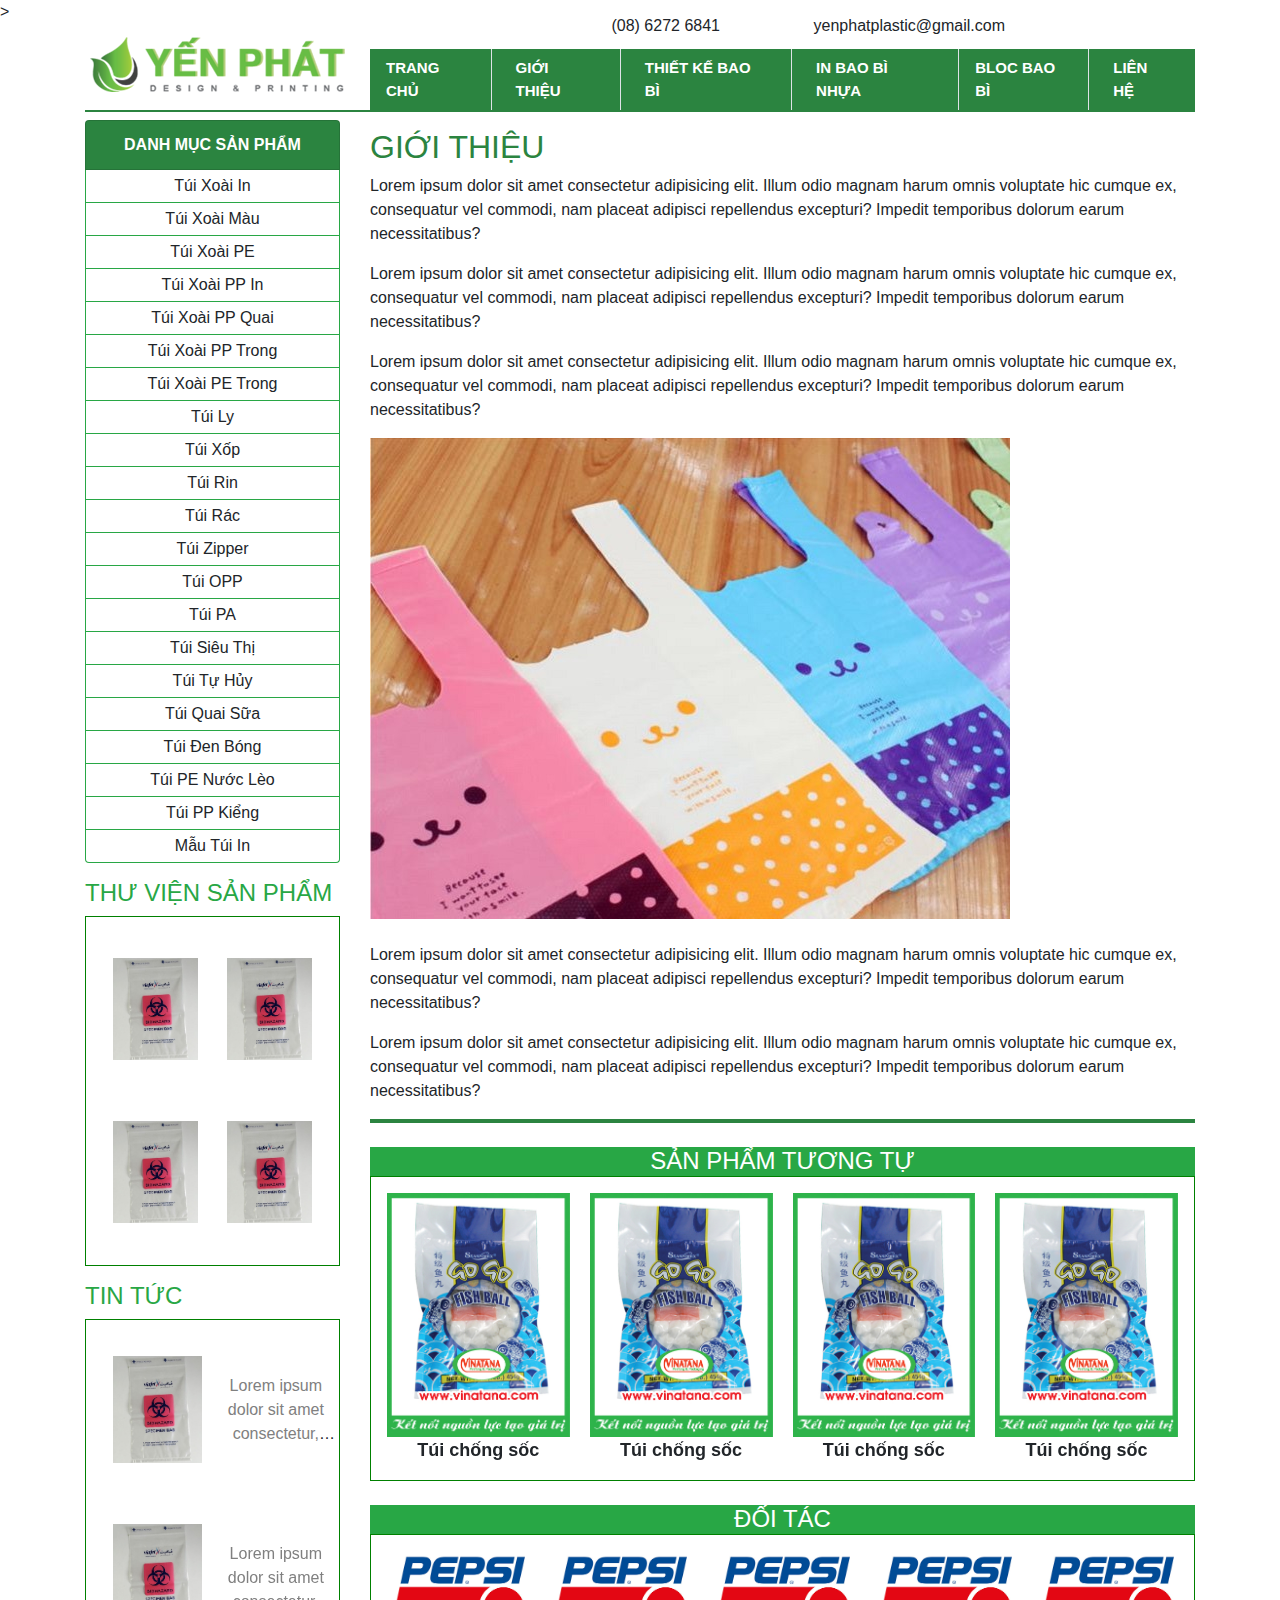
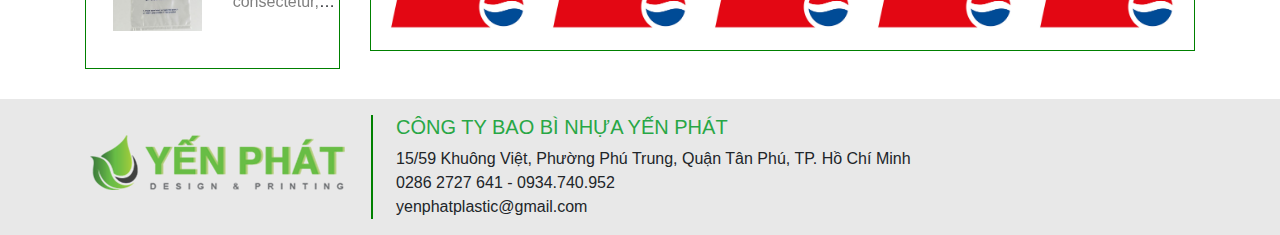
<file: gioi-thieu.html>
<!DOCTYPE html>
<html lang="en">

<head>
    <meta charset="UTF-8" />
    <meta name="viewport" content="width=device-width, initial-scale=1.0" />
    <link rel="stylesheet" href="https://stackpath.bootstrapcdn.com/bootstrap/4.5.2/css/bootstrap.min.css"
        integrity="sha384-JcKb8q3iqJ61gNV9KGb8thSsNjpSL0n8PARn9HuZOnIxN0hoP+VmmDGMN5t9UJ0Z" crossorigin="anonymous" />
    <link rel="stylesheet" href="https://pro.fontawesome.com/releases/v5.10.0/css/all.css"
        integrity="sha384-AYmEC3Yw5cVb3ZcuHtOA93w35dYTsvhLPVnYs9eStHfGJvOvKxVfELGroGkvsg+p" crossorigin="anonymous" />
    <script src="https://code.jquery.com/jquery-3.5.1.slim.min.js"
        integrity="sha384-DfXdz2htPH0lsSSs5nCTpuj/zy4C+OGpamoFVy38MVBnE+IbbVYUew+OrCXaRkfj"
        crossorigin="anonymous"></script>
    <script src="https://cdn.jsdelivr.net/npm/popper.js@1.16.1/dist/umd/popper.min.js"
        integrity="sha384-9/reFTGAW83EW2RDu2S0VKaIzap3H66lZH81PoYlFhbGU+6BZp6G7niu735Sk7lN"
        crossorigin="anonymous"></script>
    <script src="https://stackpath.bootstrapcdn.com/bootstrap/4.5.2/js/bootstrap.min.js"
        integrity="sha384-B4gt1jrGC7Jh4AgTPSdUtOBvfO8shuf57BaghqFfPlYxofvL8/KUEfYiJOMMV+rV"
        crossorigin="anonymous"></script>

    <link rel="stylesheet" href="./swipper/swiper-bundle.min.css">>

    <script src="./swipper/swiper-bundle.min.js"></script>
    <!--css-->
    <link rel="stylesheet" href="./css/gioi-thieu.css">
    <title>Giới Thiệu</title>

</head>

<body>
    <div class="container">
        <!-- contact -->
        <div class="row text-right">
            <div class="col-lg-5"></div>
            <div class="col-lg-2">
                <i class="fas fa-phone-alt text-success"></i>
                <span>(08) 6272 6841</span>
            </div>
            <div class="col-lg-3">
                <i class="far fa-envelope text-success"></i>
                <span>yenphatplastic@gmail.com</span>
            </div>
            <div class="col-lg-2">
                <a href="#">
                    <i style="font-size: 1.5em;" class="fab fa-facebook-square text-body"></i>
                </a>
                <a href="#">
                    <i style="font-size: 1.5em;" class="fab fa-google-plus-square text-body"></i>
                </a>
                <a href="#">
                    <i style="font-size: 1.5em;" class="fab fa-youtube text-body"></i>
                </a>

            </div>
        </div>
        <!-- menu -->
        <div class="row">
            <div class="col-lg-3 col-sm-12">
                <a href="#"><img src="./images/logo.png" alt="logo"></a>
            </div>
            <div class="col-lg-9 col-sm-12">
                <nav class="navbar navbar-expand-lg navbar-light bg-light py-0 mt-4 font-weight-bold"
                    style="background-color: #2b8440 !important; font-size: 15px;">
                    <a class="text-white mr-3" href="./index.html">TRANG CHỦ</a>
                    <button class="navbar-toggler" type="button" data-toggle="collapse" data-target="#navbarNav"
                        aria-controls="navbarNav" aria-expanded="false" aria-label="Toggle navigation">
                        <span class="navbar-toggler-icon"></span>
                    </button>
                    <div class="collapse navbar-collapse" id="navbarNav">
                        <ul class="navbar-nav">
                            <li class="nav-item border-left px-3">
                                <a class="nav-link text-white" href="./gioi-thieu.html">GIỚI THIỆU</a>
                            </li>
                            <li class="nav-item border-left px-3">
                                <a class="nav-link text-white" href="./thiet-ke-bao-bi.html">THIẾT KẾ BAO BÌ</a>
                            </li>
                            <li class="nav-item border-left px-3">
                                <a class="nav-link text-white" href="#">IN BAO BÌ NHỰA</a>
                            </li>
                            <li class="nav-item border-left px-2">
                                <a class="nav-link text-white" href="./bloc-bao-bi.html">BLOC BAO BÌ</a>
                            </li>
                            <li class="nav-item border-left pl-3">
                                <a class="nav-link text-white" href="./lien-he.html">LIÊN HỆ</a>
                            </li>
                        </ul>
                    </div>
                </nav>
            </div>
        </div>
        <!--end menu -->
        <div style="width: 100%; height: 2px; background-color: #2b8440;"></div>
        <div class="row mt-2">
            <!--danh mic san pham-->
            <div class="col-lg-3 col-sm-12">
                <ul class="list-group text-center danh-muc-san-pham">
                    <li class="text-white list-group-item font-weight-bold" style="background-color: #2b8440;">DANH MỤC
                        SẢN PHẨM</li>
                    <li class="border-success py-1 list-group-item">Túi Xoài In</li>
                    <li class="border-success py-1 list-group-item">Túi Xoài Màu</li>
                    <li class="border-success py-1 list-group-item">Túi Xoài PE</li>
                    <li class="border-success py-1 list-group-item">Túi Xoài PP In</li>
                    <li class="border-success py-1 list-group-item">Túi Xoài PP Quai</li>
                    <li class="border-success py-1 list-group-item">Túi Xoài PP Trong</li>
                    <li class="border-success py-1 list-group-item">Túi Xoài PE Trong</li>
                    <li class="border-success py-1 list-group-item">Túi Ly</li>
                    <li class="border-success py-1 list-group-item">Túi Xốp</li>
                    <li class="border-success py-1 list-group-item">Túi Rin</li>
                    <li class="border-success py-1 list-group-item">Túi Rác</li>
                    <li class="border-success py-1 list-group-item">Túi Zipper</li>
                    <li class="border-success py-1 list-group-item">Túi OPP</li>
                    <li class="border-success py-1 list-group-item">Túi PA</li>
                    <li class="border-success py-1 list-group-item">Túi Siêu Thị</li>
                    <li class="border-success py-1 list-group-item">Túi Tự Hủy</li>
                    <li class="border-success py-1 list-group-item">Túi Quai Sữa</li>
                    <li class="border-success py-1 list-group-item">Túi Đen Bóng</li>
                    <li class="border-success py-1 list-group-item">Túi PE Nước Lèo</li>
                    <li class="border-success py-1 list-group-item">Túi PP Kiểng</li>
                    <li class="border-success py-1 list-group-item">Mẫu Túi In</li>
                </ul>
                <h4 class="mt-3 text-success">THƯ VIỆN SẢN PHẨM</h4>
                <div class="box-thu-vien py-3 position-relative">
                    <!-- Swiper -->
                    <div class="swiper-container-thu-vien">
                        <div class="swiper-wrapper">
                            <div class="swiper-slide">
                                <div class="pl-3 pr-1" style="width: 100%;">
                                    <a href="#">
                                        <img src="./images/tuinilong.jpg" alt="#">
                                    </a>
                                </div>
                                <div class="pl-1 pr-3" style="width: 100%;">
                                    <a href="#">
                                        <img src="./images/tuinilong.jpg" alt="#">
                                    </a>
                                </div>
                            </div>
                            <div class="swiper-slide">
                                <div class="pl-3 pr-1" style="width: 100%;">
                                    <a href="#">
                                        <img src="./images/tuinilong.jpg" alt="#">
                                    </a>
                                </div>
                                <div class="pl-1 pr-3" style="width: 100%;">
                                    <a href="#">
                                        <img src="./images/tuinilong.jpg" alt="#">
                                    </a>
                                </div>
                            </div>
                            <div class="swiper-slide">
                                <div class="pl-3 pr-1" style="width: 100%;">
                                    <a href="#">
                                        <img src="./images/tuinilong.jpg" alt="#">
                                    </a>
                                </div>
                                <div class="pl-1 pr-3" style="width: 100%;">
                                    <a href="#">
                                        <img src="./images/tuinilong.jpg" alt="#">
                                    </a>
                                </div>
                            </div>
                            <div class="swiper-slide">
                                <div class="pl-3 pr-1" style="width: 100%;">
                                    <a href="#">
                                        <img src="./images/tuinilong.jpg" alt="#">
                                    </a>
                                </div>
                                <div class="pl-1 pr-3" style="width: 100%;">
                                    <a href="#">
                                        <img src="./images/tuinilong.jpg" alt="#">
                                    </a>
                                </div>
                            </div>
                            <div class="swiper-slide">
                                <div class="pl-3 pr-1" style="width: 100%;">
                                    <a href="#">
                                        <img src="./images/tuinilong.jpg" alt="#">
                                    </a>
                                </div>
                                <div class="pl-1 pr-3" style="width: 100%;">
                                    <a href="#">
                                        <img src="./images/tuinilong.jpg" alt="#">
                                    </a>
                                </div>
                            </div>
                            <div class="swiper-slide">
                                <div class="pl-3 pr-1" style="width: 100%;">
                                    <a href="#">
                                        <img src="./images/tuinilong.jpg" alt="#">
                                    </a>
                                </div>
                                <div class="pl-1 pr-3" style="width: 100%;">
                                    <a href="#">
                                        <img src="./images/tuinilong.jpg" alt="#">
                                    </a>
                                </div>
                            </div>
                        </div>
                    </div>
                    <!-- Add Arrows -->
                    <div class="text-black-50 swiper-button-next-thuvien"><i class="fas fa-sort-down"></i></div>
                    <div class="text-black-50 swiper-button-prev-thuvien"><i class="fas fa-sort-up"></i></div>
                </div>
                <h4 class="mt-3 text-success">TIN TỨC</h4>
                <div class="box-tintuc py-3 position-relative">
                    <!-- Swiper -->
                    <div class="swiper-container-tintuc">
                        <div class="swiper-wrapper">
                            <div class="swiper-slide">
                                <div class="pl-3 pr-1" style="width: 100%;">
                                    <a href="#">
                                        <img src="./images/tuinilong.jpg" alt="#">
                                    </a>
                                </div>
                                <div class="pr-1 tintuc-content" style="width: 100%;">
                                    <a href="#">
                                        Lorem ipsum dolor sit amet consectetur, adipisicing elit. Voluptatum officiis

                                    </a>
                                </div>
                            </div>
                            <div class="swiper-slide">
                                <div class="pl-3 pr-1" style="width: 100%;">
                                    <a href="#">
                                        <img src="./images/tuinilong.jpg" alt="#">
                                    </a>
                                </div>
                                <div class="pr-1 tintuc-content" style="width: 100%;">
                                    <a href="#">
                                        Lorem ipsum dolor sit amet consectetur, adipisicing elit. Voluptatum officiis

                                    </a>
                                </div>
                            </div>
                            <div class="swiper-slide">
                                <div class="pl-3 pr-1" style="width: 100%;">
                                    <a href="#">
                                        <img src="./images/tuinilong.jpg" alt="#">
                                    </a>
                                </div>
                                <div class="pr-1 tintuc-content" style="width: 100%;">
                                    <a href="#">
                                        Lorem ipsum dolor sit amet consectetur, adipisicing elit. Voluptatum officiis

                                    </a>
                                </div>
                            </div>
                            <div class="swiper-slide">
                                <div class="pl-3 pr-1" style="width: 100%;">
                                    <a href="#">
                                        <img src="./images/tuinilong.jpg" alt="#">
                                    </a>
                                </div>
                                <div class="pr-1 tintuc-content" style="width: 100%;">
                                    <a href="#">
                                        Lorem ipsum dolor sit amet consectetur, adipisicing elit. Voluptatum officiis

                                    </a>
                                </div>
                            </div>
                            <div class="swiper-slide">
                                <div class="pl-3 pr-1" style="width: 100%;">
                                    <a href="#">
                                        <img src="./images/tuinilong.jpg" alt="#">
                                    </a>
                                </div>
                                <div class="pr-1 tintuc-content" style="width: 100%;">
                                    <a href="#">
                                        Lorem ipsum dolor sit amet consectetur, adipisicing elit. Voluptatum officiis

                                    </a>
                                </div>
                            </div>
                            <div class="swiper-slide">
                                <div class="pl-3 pr-1" style="width: 100%;">
                                    <a href="#">
                                        <img src="./images/tuinilong.jpg" alt="#">
                                    </a>
                                </div>
                                <div class="pr-1 tintuc-content" style="width: 100%;">
                                    <a href="#">
                                        Lorem ipsum dolor sit amet consectetur, adipisicing elit. Voluptatum officiis

                                    </a>
                                </div>
                            </div>
                        </div>
                    </div>
                    <!-- Add Arrows -->
                    <div class="text-black-50 swiper-button-next-tintuc"><i class="fas fa-sort-down"></i></div>
                    <div class="text-black-50 swiper-button-prev-tintuc"><i class="fas fa-sort-up"></i></div>
                </div>
            </div>
            <div class="col-lg-9 col-sm-12">
                <!--CONTENT-->
                <h2 class="mt-2" style="color: #2b8440;">GIỚI THIỆU</h2>
                <p>Lorem ipsum dolor sit amet consectetur adipisicing elit. Illum odio magnam harum omnis voluptate hic
                    cumque ex, consequatur vel commodi, nam placeat adipisci repellendus excepturi? Impedit temporibus
                    dolorum earum necessitatibus?</p>
                <p>Lorem ipsum dolor sit amet consectetur adipisicing elit. Illum odio magnam harum omnis voluptate hic
                    cumque ex, consequatur vel commodi, nam placeat adipisci repellendus excepturi? Impedit temporibus
                    dolorum earum necessitatibus?</p>
                <p>Lorem ipsum dolor sit amet consectetur adipisicing elit. Illum odio magnam harum omnis voluptate hic
                    cumque ex, consequatur vel commodi, nam placeat adipisci repellendus excepturi? Impedit temporibus
                    dolorum earum necessitatibus?</p>
                <div class="w-100">
                    <img class="img-fluid" src="./images/tui-nilon.jpg" alt="#">
                </div>
                <br>

                <p>Lorem ipsum dolor sit amet consectetur adipisicing elit. Illum odio magnam harum omnis voluptate hic
                    cumque ex, consequatur vel commodi, nam placeat adipisci repellendus excepturi? Impedit temporibus
                    dolorum earum necessitatibus?</p>
                <p>Lorem ipsum dolor sit amet consectetur adipisicing elit. Illum odio magnam harum omnis voluptate hic
                    cumque ex, consequatur vel commodi, nam placeat adipisci repellendus excepturi? Impedit temporibus
                    dolorum earum necessitatibus?</p>

                <!--ENDCONTENT-->
                <div style="width: 100%; height: 4px; background-color: #2b8440;"></div>
                <h4 class="mt-4 mb-0 bg-success text-center text-white">SẢN PHẨM TƯƠNG TỰ</h4>
                <div class="p-3 position-relative box-tuongtu font-weight-bold">
                    <!-- Swiper -->
                    <div class="swiper-container-tuongtu">
                        <div class="swiper-wrapper">
                            <div class="swiper-slide d-block">
                                <div>
                                    <a href="#">
                                        <img class="w-100" src="./images/tui-hut-chan-khong-1.jpg" alt="#">
                                    </a>
                                </div>
                                <div>Túi chống sốc</div>
                            </div>
                            <div class="swiper-slide d-block">
                                <div>
                                    <a href="#">
                                        <img class="w-100" src="./images/tui-hut-chan-khong-1.jpg" alt="#">
                                    </a>
                                </div>
                                <div>Túi chống sốc</div>
                            </div>
                            <div class="swiper-slide d-block">
                                <div>
                                    <a href="#">
                                        <img class="w-100" src="./images/tui-hut-chan-khong-1.jpg" alt="#">
                                    </a>
                                </div>
                                <div>Túi chống sốc</div>
                            </div>
                            <div class="swiper-slide d-block">
                                <div>
                                    <a href="#">
                                        <img class="w-100" src="./images/tui-hut-chan-khong-1.jpg" alt="#">
                                    </a>
                                </div>
                                <div>Túi chống sốc</div>
                            </div>
                            <div class="swiper-slide d-block">
                                <div>
                                    <a href="#">
                                        <img class="w-100" src="./images/tui-hut-chan-khong-1.jpg" alt="#">
                                    </a>
                                </div>
                                <div>Túi chống sốc</div>
                            </div>
                            <div class="swiper-slide d-block">
                                <div>
                                    <a href="#">
                                        <img class="w-100" src="./images/tui-hut-chan-khong-1.jpg" alt="#">
                                    </a>
                                </div>
                                <div>Túi chống sốc</div>
                            </div>
                            <div class="swiper-slide d-block">
                                <div>
                                    <a href="#">
                                        <img class="w-100" src="./images/tui-hut-chan-khong-1.jpg" alt="#">
                                    </a>
                                </div>
                                <div>Túi chống sốc</div>
                            </div>
                            <div class="swiper-slide d-block">
                                <div>
                                    <a href="#">
                                        <img class="w-100" src="./images/tui-hut-chan-khong-1.jpg" alt="#">
                                    </a>
                                </div>
                                <div>Túi chống sốc</div>
                            </div>
                        </div>

                    </div>
                    <!-- Add Arrows -->
                    <div class="swiper-button-next-tuongtu"><i class="fas fa-caret-right"></i></div>
                    <div class="swiper-button-prev-tuongtu"><i class="fas fa-caret-left"></i></div>
                </div>
                <h4 class="mt-4 mb-0 bg-success text-center text-white">ĐỐI TÁC</h4>
                <div class="box-doi-tac p-3">
                    <!-- Swiper -->
                    <div class="swiper-container-doitac overflow-hidden">
                        <div class="swiper-wrapper">
                            <div class="swiper-slide">
                                <a href="#">
                                    <img src="./images/logo-pepsi.jpg" alt="#">
                                </a>
                            </div>
                            <div class="swiper-slide">
                                <a href="#">
                                    <img src="./images/logo-pepsi.jpg" alt="#">
                                </a>
                            </div>
                            <div class="swiper-slide">
                                <a href="#">
                                    <img src="./images/logo-pepsi.jpg" alt="#">
                                </a>
                            </div>
                            <div class="swiper-slide">
                                <a href="#">
                                    <img src="./images/logo-pepsi.jpg" alt="#">
                                </a>
                            </div>
                            <div class="swiper-slide">
                                <a href="#">
                                    <img src="./images/logo-pepsi.jpg" alt="#">
                                </a>
                            </div>
                            <div class="swiper-slide">
                                <a href="#">
                                    <img src="./images/logo-pepsi.jpg" alt="#">
                                </a>
                            </div>
                            <div class="swiper-slide">
                                <a href="#">
                                    <img src="./images/logo-pepsi.jpg" alt="#">
                                </a>
                            </div>
                            <div class="swiper-slide">
                                <a href="#">
                                    <img src="./images/logo-pepsi.jpg" alt="#">
                                </a>
                            </div>
                        </div>
                    </div>
                </div>
            </div>
        </div>
    </div>

    <!--foodter-->
    <div class="footer">
        <div class="container">
            <div class="row">
                <div class="col-lg-3 cl-sm-12 pt-4 d-flex">
                    <a href="#"><img src="./images/logo.png" alt="#"></a>
                </div>
                <div class="col-lg-9 cl-sm-12 p-3 d-flex">
                    <div class="phancach"></div>
                    <div>
                        <h5 class="text-success">CÔNG TY BAO BÌ NHỰA YẾN PHÁT</h5>
                        <i class="fas fa-home text-success"></i> 15/59 Khuông Việt, Phường Phú Trung, Quận Tân Phú, TP.
                        Hồ
                        Chí Minh
                        <br>
                        <i class="fas fa-phone-alt text-success"></i> 0286 2727 641 - 0934.740.952
                        <br>
                        <i class="far fa-envelope text-success"></i> yenphatplastic@gmail.com
                    </div>
                </div>
            </div>
        </div>
    </div>

    <script>
        var swiper = new Swiper('.swiper-container-tuongtu', {
            slidesPerView: 4,
            spaceBetween: 20,
            navigation: {
                nextEl: '.swiper-button-next-tuongtu',
                prevEl: '.swiper-button-prev-tuongtu',
            },
        });
        var swiper = new Swiper('.swiper-container-doitac', {
            slidesPerView: 5,
            spaceBetween: 20,
        });
        var swiper = new Swiper('.swiper-container-thu-vien', {
            direction: 'vertical',
            slidesPerView: 2,
            spaceBetween: 10,
            mousewheel: true,
            navigation: {
                nextEl: '.swiper-button-next-thuvien',
                prevEl: '.swiper-button-prev-thuvien',
            },
        });
        var swiper = new Swiper('.swiper-container-tintuc', {
            direction: 'vertical',
            slidesPerView: 2,
            spaceBetween: 20,
            mousewheel: true,
            navigation: {
                nextEl: '.swiper-button-next-tintuc',
                prevEl: '.swiper-button-prev-tintuc',
            },
        });
    </script>
    <!-- <script>
        var swiper = new Swiper('.swiper-container', {
            navigation: {
                nextEl: '.swiper-button-next',
                prevEl: '.swiper-button-prev',
            },
        });
    </script> -->
</body>

</html>
</file>
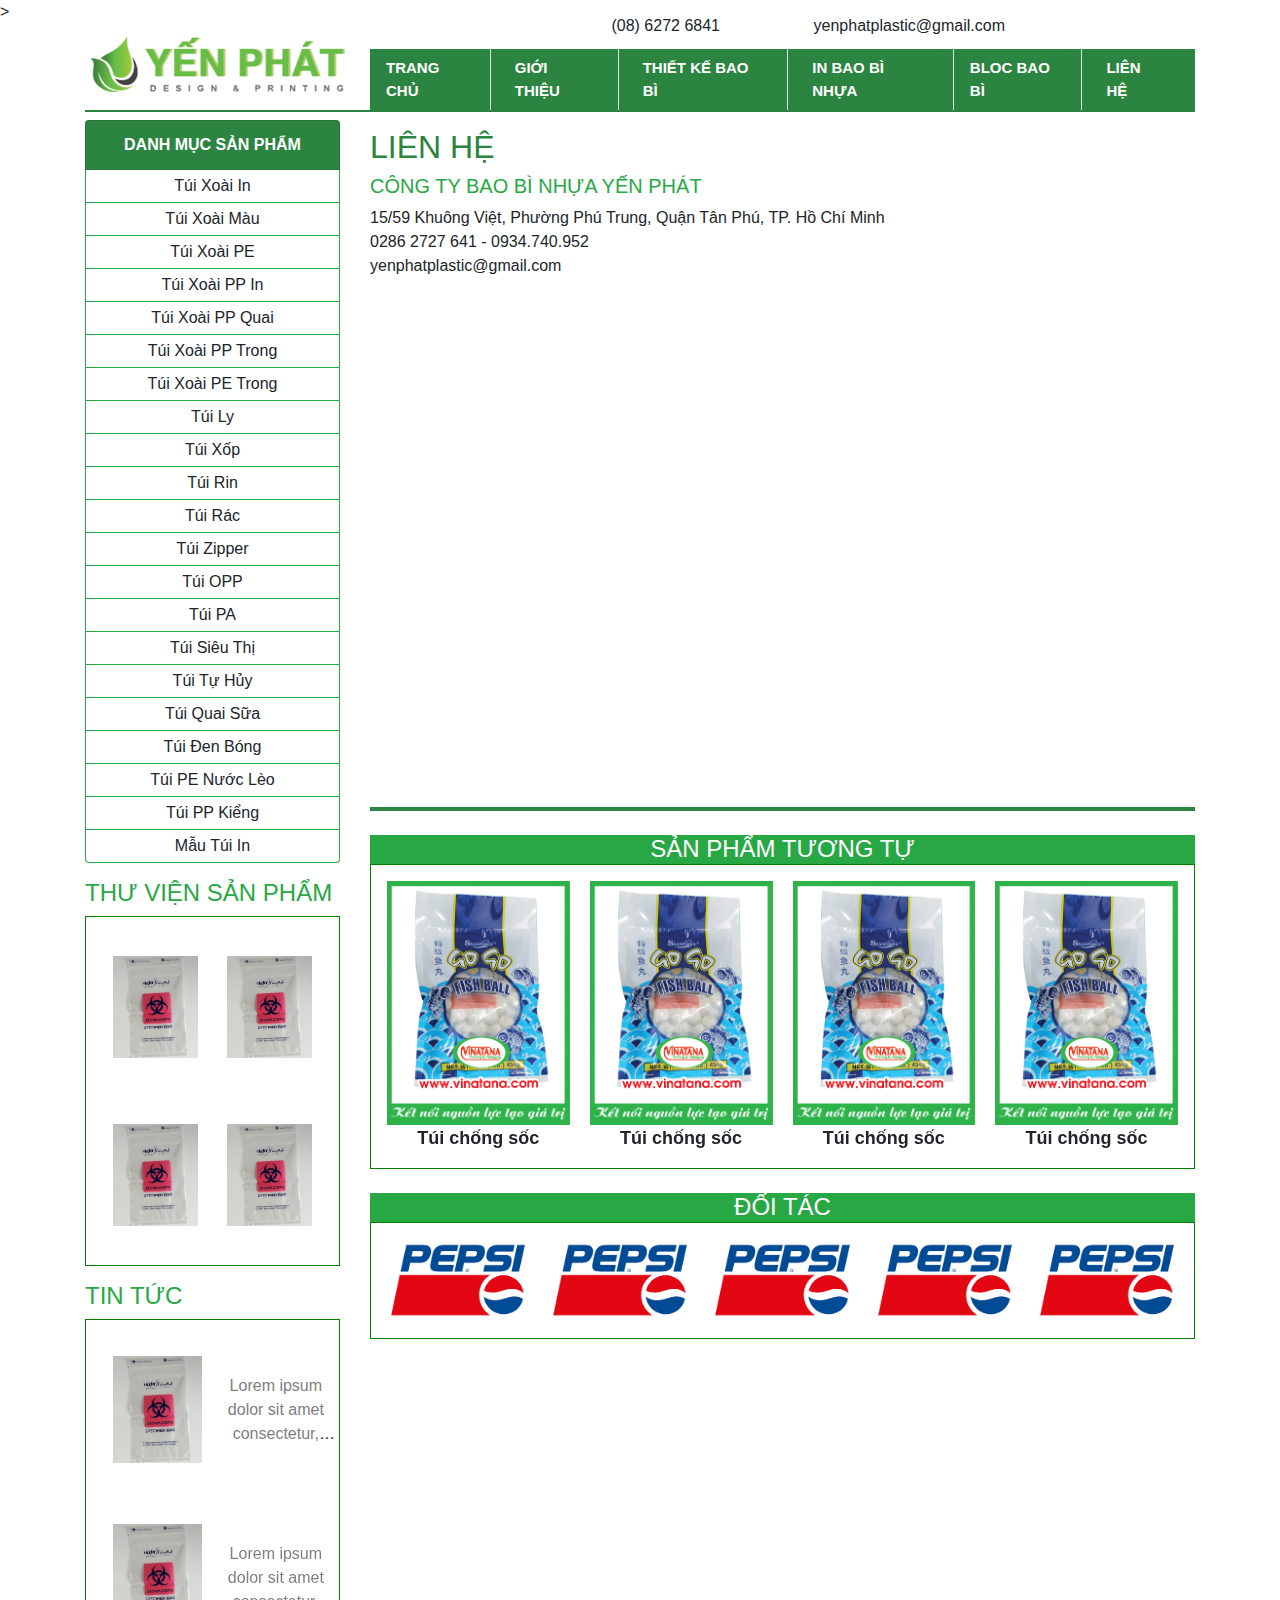
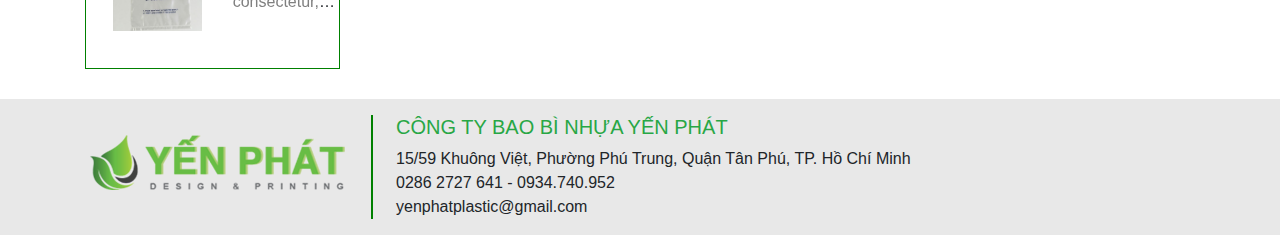
<file: lien-he.html>
<!DOCTYPE html>
<html lang="en">

<head>
    <meta charset="UTF-8" />
    <meta name="viewport" content="width=device-width, initial-scale=1.0" />
    <link rel="stylesheet" href="https://stackpath.bootstrapcdn.com/bootstrap/4.5.2/css/bootstrap.min.css"
        integrity="sha384-JcKb8q3iqJ61gNV9KGb8thSsNjpSL0n8PARn9HuZOnIxN0hoP+VmmDGMN5t9UJ0Z" crossorigin="anonymous" />
    <link rel="stylesheet" href="https://pro.fontawesome.com/releases/v5.10.0/css/all.css"
        integrity="sha384-AYmEC3Yw5cVb3ZcuHtOA93w35dYTsvhLPVnYs9eStHfGJvOvKxVfELGroGkvsg+p" crossorigin="anonymous" />
    <script src="https://code.jquery.com/jquery-3.5.1.slim.min.js"
        integrity="sha384-DfXdz2htPH0lsSSs5nCTpuj/zy4C+OGpamoFVy38MVBnE+IbbVYUew+OrCXaRkfj"
        crossorigin="anonymous"></script>
    <script src="https://cdn.jsdelivr.net/npm/popper.js@1.16.1/dist/umd/popper.min.js"
        integrity="sha384-9/reFTGAW83EW2RDu2S0VKaIzap3H66lZH81PoYlFhbGU+6BZp6G7niu735Sk7lN"
        crossorigin="anonymous"></script>
    <script src="https://stackpath.bootstrapcdn.com/bootstrap/4.5.2/js/bootstrap.min.js"
        integrity="sha384-B4gt1jrGC7Jh4AgTPSdUtOBvfO8shuf57BaghqFfPlYxofvL8/KUEfYiJOMMV+rV"
        crossorigin="anonymous"></script>

    <link rel="stylesheet" href="./swipper/swiper-bundle.min.css">>

    <script src="./swipper/swiper-bundle.min.js"></script>
    <!--css-->
    <link rel="stylesheet" href="./css/gioi-thieu.css">
    <title>Liên Hệ</title>

</head>

<body>
    <div class="container">
        <!-- contact -->
        <div class="row text-right">
            <div class="col-lg-5"></div>
            <div class="col-lg-2">
                <i class="fas fa-phone-alt text-success"></i>
                <span>(08) 6272 6841</span>
            </div>
            <div class="col-lg-3">
                <i class="far fa-envelope text-success"></i>
                <span>yenphatplastic@gmail.com</span>
            </div>
            <div class="col-lg-2">
                <a href="#">
                    <i style="font-size: 1.5em;" class="fab fa-facebook-square text-body"></i>
                </a>
                <a href="#">
                    <i style="font-size: 1.5em;" class="fab fa-google-plus-square text-body"></i>
                </a>
                <a href="#">
                    <i style="font-size: 1.5em;" class="fab fa-youtube text-body"></i>
                </a>

            </div>
        </div>
        <!-- menu -->
        <div class="row">
            <div class="col-lg-3 col-sm-12">
                <a href="#"><img src="./images/logo.png" alt="logo"></a>
            </div>
            <div class="col-lg-9 col-sm-12">
                <nav class="navbar navbar-expand-lg navbar-light bg-light py-0 mt-4 font-weight-bold"
                    style="background-color: #2b8440 !important; font-size: 15px;">
                    <a class="text-white mr-3" href="./index.html">TRANG CHỦ</a>
                    <button class="navbar-toggler" type="button" data-toggle="collapse" data-target="#navbarNav"
                        aria-controls="navbarNav" aria-expanded="false" aria-label="Toggle navigation">
                        <span class="navbar-toggler-icon"></span>
                    </button>
                    <div class="collapse navbar-collapse" id="navbarNav">
                        <ul class="navbar-nav">
                            <li class="nav-item border-left px-3">
                                <a class="nav-link text-white" href="./gioi-thieu.html">GIỚI THIỆU</a>
                            </li>
                            <li class="nav-item border-left px-3">
                                <a class="nav-link text-white" href="./thiet-ke-bao-bi.html">THIẾT KẾ BAO BÌ</a>
                            </li>
                            <li class="nav-item border-left px-3">
                                <a class="nav-link text-white" href="#">IN BAO BÌ NHỰA</a>
                            </li>
                            <li class="nav-item border-left px-2">
                                <a class="nav-link text-white" href="./bloc-bao-bi.html">BLOC BAO BÌ</a>
                            </li>
                            <li class="nav-item border-left px-2">
                                <a class="nav-link text-white pl-3" href="./lien-he.html">LIÊN HỆ</a>
                            </li>
                        </ul>
                    </div>
                </nav>
            </div>
        </div>
        <!--end menu -->
        <div style="width: 100%; height: 2px; background-color: #2b8440;"></div>
        <div class="row mt-2">
            <!--danh mic san pham-->
            <div class="col-lg-3 col-sm-12">
                <ul class="list-group text-center danh-muc-san-pham">
                    <li class="text-white list-group-item font-weight-bold" style="background-color: #2b8440;">DANH MỤC
                        SẢN PHẨM</li>
                    <li class="border-success py-1 list-group-item">Túi Xoài In</li>
                    <li class="border-success py-1 list-group-item">Túi Xoài Màu</li>
                    <li class="border-success py-1 list-group-item">Túi Xoài PE</li>
                    <li class="border-success py-1 list-group-item">Túi Xoài PP In</li>
                    <li class="border-success py-1 list-group-item">Túi Xoài PP Quai</li>
                    <li class="border-success py-1 list-group-item">Túi Xoài PP Trong</li>
                    <li class="border-success py-1 list-group-item">Túi Xoài PE Trong</li>
                    <li class="border-success py-1 list-group-item">Túi Ly</li>
                    <li class="border-success py-1 list-group-item">Túi Xốp</li>
                    <li class="border-success py-1 list-group-item">Túi Rin</li>
                    <li class="border-success py-1 list-group-item">Túi Rác</li>
                    <li class="border-success py-1 list-group-item">Túi Zipper</li>
                    <li class="border-success py-1 list-group-item">Túi OPP</li>
                    <li class="border-success py-1 list-group-item">Túi PA</li>
                    <li class="border-success py-1 list-group-item">Túi Siêu Thị</li>
                    <li class="border-success py-1 list-group-item">Túi Tự Hủy</li>
                    <li class="border-success py-1 list-group-item">Túi Quai Sữa</li>
                    <li class="border-success py-1 list-group-item">Túi Đen Bóng</li>
                    <li class="border-success py-1 list-group-item">Túi PE Nước Lèo</li>
                    <li class="border-success py-1 list-group-item">Túi PP Kiểng</li>
                    <li class="border-success py-1 list-group-item">Mẫu Túi In</li>
                </ul>
                <h4 class="mt-3 text-success">THƯ VIỆN SẢN PHẨM</h4>
                <div class="box-thu-vien py-3 position-relative">
                    <!-- Swiper -->
                    <div class="swiper-container-thu-vien">
                        <div class="swiper-wrapper">
                            <div class="swiper-slide">
                                <div class="pl-3 pr-1" style="width: 100%;">
                                    <a href="#">
                                        <img src="./images/tuinilong.jpg" alt="#">
                                    </a>
                                </div>
                                <div class="pl-1 pr-3" style="width: 100%;">
                                    <a href="#">
                                        <img src="./images/tuinilong.jpg" alt="#">
                                    </a>
                                </div>
                            </div>
                            <div class="swiper-slide">
                                <div class="pl-3 pr-1" style="width: 100%;">
                                    <a href="#">
                                        <img src="./images/tuinilong.jpg" alt="#">
                                    </a>
                                </div>
                                <div class="pl-1 pr-3" style="width: 100%;">
                                    <a href="#">
                                        <img src="./images/tuinilong.jpg" alt="#">
                                    </a>
                                </div>
                            </div>
                            <div class="swiper-slide">
                                <div class="pl-3 pr-1" style="width: 100%;">
                                    <a href="#">
                                        <img src="./images/tuinilong.jpg" alt="#">
                                    </a>
                                </div>
                                <div class="pl-1 pr-3" style="width: 100%;">
                                    <a href="#">
                                        <img src="./images/tuinilong.jpg" alt="#">
                                    </a>
                                </div>
                            </div>
                            <div class="swiper-slide">
                                <div class="pl-3 pr-1" style="width: 100%;">
                                    <a href="#">
                                        <img src="./images/tuinilong.jpg" alt="#">
                                    </a>
                                </div>
                                <div class="pl-1 pr-3" style="width: 100%;">
                                    <a href="#">
                                        <img src="./images/tuinilong.jpg" alt="#">
                                    </a>
                                </div>
                            </div>
                            <div class="swiper-slide">
                                <div class="pl-3 pr-1" style="width: 100%;">
                                    <a href="#">
                                        <img src="./images/tuinilong.jpg" alt="#">
                                    </a>
                                </div>
                                <div class="pl-1 pr-3" style="width: 100%;">
                                    <a href="#">
                                        <img src="./images/tuinilong.jpg" alt="#">
                                    </a>
                                </div>
                            </div>
                            <div class="swiper-slide">
                                <div class="pl-3 pr-1" style="width: 100%;">
                                    <a href="#">
                                        <img src="./images/tuinilong.jpg" alt="#">
                                    </a>
                                </div>
                                <div class="pl-1 pr-3" style="width: 100%;">
                                    <a href="#">
                                        <img src="./images/tuinilong.jpg" alt="#">
                                    </a>
                                </div>
                            </div>
                        </div>
                    </div>
                    <!-- Add Arrows -->
                    <div class="text-black-50 swiper-button-next-thuvien"><i class="fas fa-sort-down"></i></div>
                    <div class="text-black-50 swiper-button-prev-thuvien"><i class="fas fa-sort-up"></i></div>
                </div>
                <h4 class="mt-3 text-success">TIN TỨC</h4>
                <div class="box-tintuc py-3 position-relative">
                    <!-- Swiper -->
                    <div class="swiper-container-tintuc">
                        <div class="swiper-wrapper">
                            <div class="swiper-slide">
                                <div class="pl-3 pr-1" style="width: 100%;">
                                    <a href="#">
                                        <img src="./images/tuinilong.jpg" alt="#">
                                    </a>
                                </div>
                                <div class="pr-1 tintuc-content" style="width: 100%;">
                                    <a href="#">
                                        Lorem ipsum dolor sit amet consectetur, adipisicing elit. Voluptatum officiis

                                    </a>
                                </div>
                            </div>
                            <div class="swiper-slide">
                                <div class="pl-3 pr-1" style="width: 100%;">
                                    <a href="#">
                                        <img src="./images/tuinilong.jpg" alt="#">
                                    </a>
                                </div>
                                <div class="pr-1 tintuc-content" style="width: 100%;">
                                    <a href="#">
                                        Lorem ipsum dolor sit amet consectetur, adipisicing elit. Voluptatum officiis

                                    </a>
                                </div>
                            </div>
                            <div class="swiper-slide">
                                <div class="pl-3 pr-1" style="width: 100%;">
                                    <a href="#">
                                        <img src="./images/tuinilong.jpg" alt="#">
                                    </a>
                                </div>
                                <div class="pr-1 tintuc-content" style="width: 100%;">
                                    <a href="#">
                                        Lorem ipsum dolor sit amet consectetur, adipisicing elit. Voluptatum officiis

                                    </a>
                                </div>
                            </div>
                            <div class="swiper-slide">
                                <div class="pl-3 pr-1" style="width: 100%;">
                                    <a href="#">
                                        <img src="./images/tuinilong.jpg" alt="#">
                                    </a>
                                </div>
                                <div class="pr-1 tintuc-content" style="width: 100%;">
                                    <a href="#">
                                        Lorem ipsum dolor sit amet consectetur, adipisicing elit. Voluptatum officiis

                                    </a>
                                </div>
                            </div>
                            <div class="swiper-slide">
                                <div class="pl-3 pr-1" style="width: 100%;">
                                    <a href="#">
                                        <img src="./images/tuinilong.jpg" alt="#">
                                    </a>
                                </div>
                                <div class="pr-1 tintuc-content" style="width: 100%;">
                                    <a href="#">
                                        Lorem ipsum dolor sit amet consectetur, adipisicing elit. Voluptatum officiis

                                    </a>
                                </div>
                            </div>
                            <div class="swiper-slide">
                                <div class="pl-3 pr-1" style="width: 100%;">
                                    <a href="#">
                                        <img src="./images/tuinilong.jpg" alt="#">
                                    </a>
                                </div>
                                <div class="pr-1 tintuc-content" style="width: 100%;">
                                    <a href="#">
                                        Lorem ipsum dolor sit amet consectetur, adipisicing elit. Voluptatum officiis

                                    </a>
                                </div>
                            </div>
                        </div>
                    </div>
                    <!-- Add Arrows -->
                    <div class="text-black-50 swiper-button-next-tintuc"><i class="fas fa-sort-down"></i></div>
                    <div class="text-black-50 swiper-button-prev-tintuc"><i class="fas fa-sort-up"></i></div>
                </div>
            </div>
            <div class="col-lg-9 col-sm-12">
                <!--CONTENT aaa-->
                <h2 class="mt-2" style="color: #2b8440;">LIÊN HỆ</h2>
                <h5 class="text-success">CÔNG TY BAO BÌ NHỰA YẾN PHÁT</h5>
                <i class="fas fa-home text-success"></i> 15/59 Khuông Việt, Phường Phú Trung, Quận Tân Phú, TP. Hồ
                Chí Minh
                <br>
                <i class="fas fa-phone-alt text-success"></i> 0286 2727 641 - 0934.740.952
                <br>
                <i class="far fa-envelope text-success"></i> yenphatplastic@gmail.com
                <br>
                <br>
                <br>
                <iframe
                    src="https://www.google.com/maps/embed?pb=!1m18!1m12!1m3!1d3919.4396470897086!2d106.6392650141164!3d10.777600462120736!2m3!1f0!2f0!3f0!3m2!1i1024!2i768!4f13.1!3m3!1m2!1s0x31752ebb36fc1c21%3A0x8194b8b858032ac5!2zMTUsIDU5IEtodcO0bmcgVmnhu4d0LCBQaMO6IFRydW5nLCBUw6JuIFBow7osIFRow6BuaCBwaOG7kSBI4buTIENow60gTWluaCwgVmnhu4d0IE5hbQ!5e0!3m2!1svi!2s!4v1602318392997!5m2!1svi!2s"
                    width="600" height="450" frameborder="0" style="border:0;" allowfullscreen="" aria-hidden="false"
                    tabindex="0"></iframe>

                <!--ENDCONTENT-->
                <div class="mt-4" style="width: 100%; height: 4px; background-color: #2b8440;"></div>
                <h4 class="mt-4 mb-0 bg-success text-center text-white">SẢN PHẨM TƯƠNG TỰ</h4>
                <div class="p-3 position-relative box-sp-tuong-tu font-weight-bold">
                    <!-- Swiper -->
                    <div class="swiper-container">
                        <div class="swiper-wrapper">
                            <div class="swiper-slide d-block">
                                <div>
                                    <a href="#">
                                        <img class="w-100" src="./images/tui-hut-chan-khong-1.jpg" alt="#">
                                    </a>
                                </div>
                                <div>Túi chống sốc</div>
                            </div>
                            <div class="swiper-slide d-block">
                                <div>
                                    <a href="#">
                                        <img class="w-100" src="./images/tui-hut-chan-khong-1.jpg" alt="#">
                                    </a>
                                </div>
                                <div>Túi chống sốc</div>
                            </div>
                            <div class="swiper-slide d-block">
                                <div>
                                    <a href="#">
                                        <img class="w-100" src="./images/tui-hut-chan-khong-1.jpg" alt="#">
                                    </a>
                                </div>
                                <div>Túi chống sốc</div>
                            </div>
                            <div class="swiper-slide d-block">
                                <div>
                                    <a href="#">
                                        <img class="w-100" src="./images/tui-hut-chan-khong-1.jpg" alt="#">
                                    </a>
                                </div>
                                <div>Túi chống sốc</div>
                            </div>
                            <div class="swiper-slide d-block">
                                <div>
                                    <a href="#">
                                        <img class="w-100" src="./images/tui-hut-chan-khong-1.jpg" alt="#">
                                    </a>
                                </div>
                                <div>Túi chống sốc</div>
                            </div>
                            <div class="swiper-slide d-block">
                                <div>
                                    <a href="#">
                                        <img class="w-100" src="./images/tui-hut-chan-khong-1.jpg" alt="#">
                                    </a>
                                </div>
                                <div>Túi chống sốc</div>
                            </div>
                            <div class="swiper-slide d-block">
                                <div>
                                    <a href="#">
                                        <img class="w-100" src="./images/tui-hut-chan-khong-1.jpg" alt="#">
                                    </a>
                                </div>
                                <div>Túi chống sốc</div>
                            </div>
                            <div class="swiper-slide d-block">
                                <div>
                                    <a href="#">
                                        <img class="w-100" src="./images/tui-hut-chan-khong-1.jpg" alt="#">
                                    </a>
                                </div>
                                <div>Túi chống sốc</div>
                            </div>
                        </div>

                    </div>
                    <!-- Add Arrows -->
                    <div class="swiper-button-next"></div>
                    <div class="swiper-button-prev"></div>
                </div>
                <h4 class="mt-4 mb-0 bg-success text-center text-white">ĐỐI TÁC</h4>
                <div class="box-doi-tac p-3">
                    <!-- Swiper -->
                    <div class="swiper-container-doitac overflow-hidden">
                        <div class="swiper-wrapper">
                            <div class="swiper-slide">
                                <a href="#">
                                    <img src="./images/logo-pepsi.jpg" alt="#">
                                </a>
                            </div>
                            <div class="swiper-slide">
                                <a href="#">
                                    <img src="./images/logo-pepsi.jpg" alt="#">
                                </a>
                            </div>
                            <div class="swiper-slide">
                                <a href="#">
                                    <img src="./images/logo-pepsi.jpg" alt="#">
                                </a>
                            </div>
                            <div class="swiper-slide">
                                <a href="#">
                                    <img src="./images/logo-pepsi.jpg" alt="#">
                                </a>
                            </div>
                            <div class="swiper-slide">
                                <a href="#">
                                    <img src="./images/logo-pepsi.jpg" alt="#">
                                </a>
                            </div>
                            <div class="swiper-slide">
                                <a href="#">
                                    <img src="./images/logo-pepsi.jpg" alt="#">
                                </a>
                            </div>
                            <div class="swiper-slide">
                                <a href="#">
                                    <img src="./images/logo-pepsi.jpg" alt="#">
                                </a>
                            </div>
                            <div class="swiper-slide">
                                <a href="#">
                                    <img src="./images/logo-pepsi.jpg" alt="#">
                                </a>
                            </div>
                        </div>
                    </div>
                </div>
            </div>
        </div>
    </div>

    <!--foodter-->
    <div class="footer">
        <div class="container">
            <div class="row">
                <div class="col-lg-3 cl-sm-12 pt-4 d-flex">
                    <a href="#"><img src="./images/logo.png" alt="#"></a>
                </div>
                <div class="col-lg-9 cl-sm-12 p-3 d-flex">
                    <div class="phancach"></div>
                    <div>
                        <h5 class="text-success">CÔNG TY BAO BÌ NHỰA YẾN PHÁT</h5>
                        <i class="fas fa-home text-success"></i> 15/59 Khuông Việt, Phường Phú Trung, Quận Tân Phú, TP.
                        Hồ
                        Chí Minh
                        <br>
                        <i class="fas fa-phone-alt text-success"></i> 0286 2727 641 - 0934.740.952
                        <br>
                        <i class="far fa-envelope text-success"></i> yenphatplastic@gmail.com
                    </div>
                </div>
            </div>
        </div>
    </div>

    <script>
        var swiper = new Swiper('.swiper-container', {
            slidesPerView: 4,
            spaceBetween: 20,
            navigation: {
                nextEl: '.swiper-button-next',
                prevEl: '.swiper-button-prev',
            },
        });
        var swiper = new Swiper('.swiper-container-doitac', {
            slidesPerView: 5,
            spaceBetween: 20,
        });
        var swiper = new Swiper('.swiper-container-thu-vien', {
            direction: 'vertical',
            slidesPerView: 2,
            spaceBetween: 20,
            mousewheel: true,
            navigation: {
                nextEl: '.swiper-button-next-thuvien',
                prevEl: '.swiper-button-prev-thuvien',
            },
        });
        var swiper = new Swiper('.swiper-container-tintuc', {
            direction: 'vertical',
            slidesPerView: 2,
            spaceBetween: 20,
            mousewheel: true,
            navigation: {
                nextEl: '.swiper-button-next-tintuc',
                prevEl: '.swiper-button-prev-tintuc',
            },
        });
    </script>
    <!-- <script>
        var swiper = new Swiper('.swiper-container', {
            navigation: {
                nextEl: '.swiper-button-next',
                prevEl: '.swiper-button-prev',
            },
        });
    </script> -->
</body>

</html>
</file>
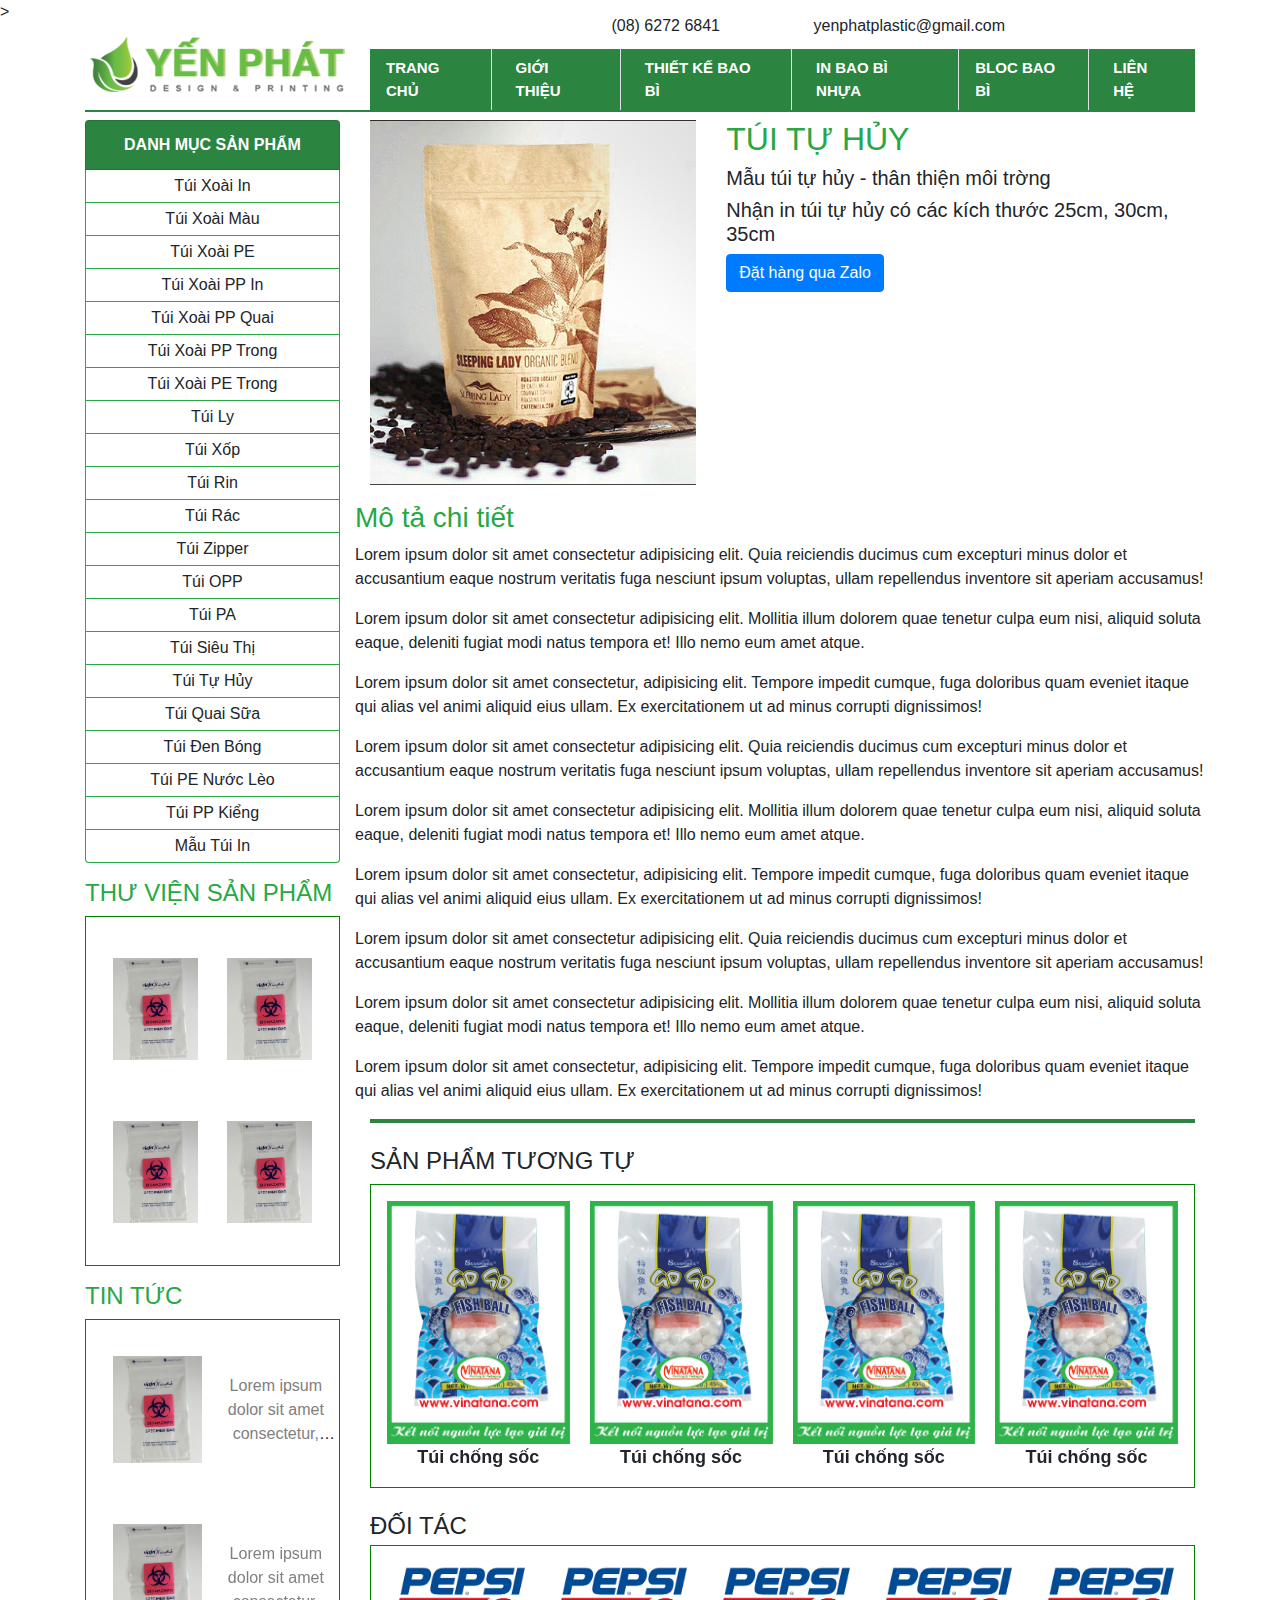
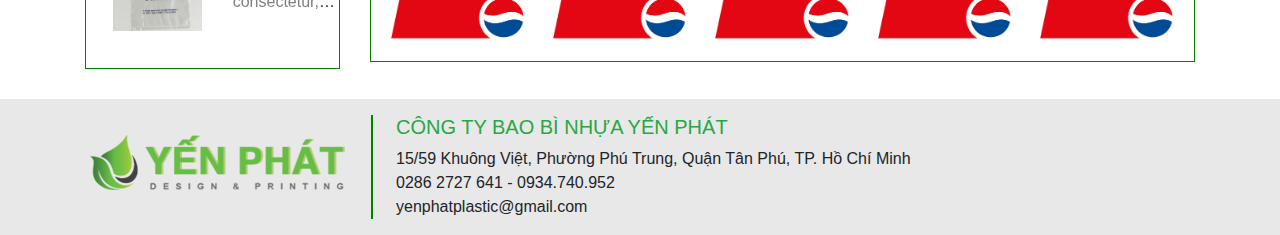
<file: san-pham.html>
<!DOCTYPE html>
<html lang="en">

<head>
    <meta charset="UTF-8" />
    <meta name="viewport" content="width=device-width, initial-scale=1.0" />
    <link rel="stylesheet" href="https://stackpath.bootstrapcdn.com/bootstrap/4.5.2/css/bootstrap.min.css"
        integrity="sha384-JcKb8q3iqJ61gNV9KGb8thSsNjpSL0n8PARn9HuZOnIxN0hoP+VmmDGMN5t9UJ0Z" crossorigin="anonymous" />
    <link rel="stylesheet" href="https://pro.fontawesome.com/releases/v5.10.0/css/all.css"
        integrity="sha384-AYmEC3Yw5cVb3ZcuHtOA93w35dYTsvhLPVnYs9eStHfGJvOvKxVfELGroGkvsg+p" crossorigin="anonymous" />
    <script src="https://code.jquery.com/jquery-3.5.1.slim.min.js"
        integrity="sha384-DfXdz2htPH0lsSSs5nCTpuj/zy4C+OGpamoFVy38MVBnE+IbbVYUew+OrCXaRkfj"
        crossorigin="anonymous"></script>
    <script src="https://cdn.jsdelivr.net/npm/popper.js@1.16.1/dist/umd/popper.min.js"
        integrity="sha384-9/reFTGAW83EW2RDu2S0VKaIzap3H66lZH81PoYlFhbGU+6BZp6G7niu735Sk7lN"
        crossorigin="anonymous"></script>
    <script src="https://stackpath.bootstrapcdn.com/bootstrap/4.5.2/js/bootstrap.min.js"
        integrity="sha384-B4gt1jrGC7Jh4AgTPSdUtOBvfO8shuf57BaghqFfPlYxofvL8/KUEfYiJOMMV+rV"
        crossorigin="anonymous"></script>

    <link rel="stylesheet" href="./swipper/swiper-bundle.min.css">>

    <script src="./swipper/swiper-bundle.min.js"></script>
    <!--css-->
    <link rel="stylesheet" href="./css/gioi-thieu.css">
    <title>Sản phẩm</title>

</head>

<body>
    <div class="container">
        <!-- contact -->
        <div class="row text-right">
            <div class="col-lg-5"></div>
            <div class="col-lg-2">
                <i class="fas fa-phone-alt text-success"></i>
                <span>(08) 6272 6841</span>
            </div>
            <div class="col-lg-3">
                <i class="far fa-envelope text-success"></i>
                <span>yenphatplastic@gmail.com</span>
            </div>
            <div class="col-lg-2">
                <a href="#">
                    <i style="font-size: 1.5em;" class="fab fa-facebook-square text-body"></i>
                </a>
                <a href="#">
                    <i style="font-size: 1.5em;" class="fab fa-google-plus-square text-body"></i>
                </a>
                <a href="#">
                    <i style="font-size: 1.5em;" class="fab fa-youtube text-body"></i>
                </a>

            </div>
        </div>
        <!-- menu -->
        <div class="row">
            <div class="col-lg-3 col-sm-12">
                <a href="#"><img src="./images/logo.png" alt="logo"></a>
            </div>
            <div class="col-lg-9 col-sm-12">
                <nav class="navbar navbar-expand-lg navbar-light bg-light py-0 mt-4 font-weight-bold"
                    style="background-color: #2b8440 !important; font-size: 15px;">
                    <a class="text-white mr-3" href="./index.html">TRANG CHỦ</a>
                    <button class="navbar-toggler" type="button" data-toggle="collapse" data-target="#navbarNav"
                        aria-controls="navbarNav" aria-expanded="false" aria-label="Toggle navigation">
                        <span class="navbar-toggler-icon"></span>
                    </button>
                    <div class="collapse navbar-collapse" id="navbarNav">
                        <ul class="navbar-nav">
                            <li class="nav-item border-left px-3">
                                <a class="nav-link text-white" href="./gioi-thieu.html">GIỚI THIỆU</a>
                            </li>
                            <li class="nav-item border-left px-3">
                                <a class="nav-link text-white" href="./thiet-ke-bao-bi.html">THIẾT KẾ BAO BÌ</a>
                            </li>
                            <li class="nav-item border-left px-3">
                                <a class="nav-link text-white" href="#">IN BAO BÌ NHỰA</a>
                            </li>
                            <li class="nav-item border-left px-2">
                                <a class="nav-link text-white" href="./bloc-bao-bi.html">BLOC BAO BÌ</a>
                            </li>
                            <li class="nav-item border-left pl-3">
                                <a class="nav-link text-white" href="./lien-he.html">LIÊN HỆ</a>
                            </li>
                        </ul>
                    </div>
                </nav>
            </div>
        </div>
        <!--end menu -->
        <div style="width: 100%; height: 2px; background-color: #2b8440;"></div>
        <div class="row mt-2">
            <!--danh mic san pham-->
            <div class="col-lg-3 col-sm-12">
                <ul class="list-group text-center danh-muc-san-pham">
                    <li class="text-white list-group-item font-weight-bold" style="background-color: #2b8440;">DANH MỤC
                        SẢN PHẨM</li>
                    <li class="border-success py-1 list-group-item">Túi Xoài In</li>
                    <li class="border-success py-1 list-group-item">Túi Xoài Màu</li>
                    <li class="border-success py-1 list-group-item">Túi Xoài PE</li>
                    <li class="border-success py-1 list-group-item">Túi Xoài PP In</li>
                    <li class="border-success py-1 list-group-item">Túi Xoài PP Quai</li>
                    <li class="border-success py-1 list-group-item">Túi Xoài PP Trong</li>
                    <li class="border-success py-1 list-group-item">Túi Xoài PE Trong</li>
                    <li class="border-success py-1 list-group-item">Túi Ly</li>
                    <li class="border-success py-1 list-group-item">Túi Xốp</li>
                    <li class="border-success py-1 list-group-item">Túi Rin</li>
                    <li class="border-success py-1 list-group-item">Túi Rác</li>
                    <li class="border-success py-1 list-group-item">Túi Zipper</li>
                    <li class="border-success py-1 list-group-item">Túi OPP</li>
                    <li class="border-success py-1 list-group-item">Túi PA</li>
                    <li class="border-success py-1 list-group-item">Túi Siêu Thị</li>
                    <li class="border-success py-1 list-group-item">Túi Tự Hủy</li>
                    <li class="border-success py-1 list-group-item">Túi Quai Sữa</li>
                    <li class="border-success py-1 list-group-item">Túi Đen Bóng</li>
                    <li class="border-success py-1 list-group-item">Túi PE Nước Lèo</li>
                    <li class="border-success py-1 list-group-item">Túi PP Kiểng</li>
                    <li class="border-success py-1 list-group-item">Mẫu Túi In</li>
                </ul>
                <h4 class="mt-3 text-success">THƯ VIỆN SẢN PHẨM</h4>
                <div class="box-thu-vien py-3 position-relative">
                    <!-- Swiper -->
                    <div class="swiper-container-thu-vien">
                        <div class="swiper-wrapper">
                            <div class="swiper-slide">
                                <div class="pl-3 pr-1" style="width: 100%;">
                                    <a href="#">
                                        <img src="./images/tuinilong.jpg" alt="#">
                                    </a>
                                </div>
                                <div class="pl-1 pr-3" style="width: 100%;">
                                    <a href="#">
                                        <img src="./images/tuinilong.jpg" alt="#">
                                    </a>
                                </div>
                            </div>
                            <div class="swiper-slide">
                                <div class="pl-3 pr-1" style="width: 100%;">
                                    <a href="#">
                                        <img src="./images/tuinilong.jpg" alt="#">
                                    </a>
                                </div>
                                <div class="pl-1 pr-3" style="width: 100%;">
                                    <a href="#">
                                        <img src="./images/tuinilong.jpg" alt="#">
                                    </a>
                                </div>
                            </div>
                            <div class="swiper-slide">
                                <div class="pl-3 pr-1" style="width: 100%;">
                                    <a href="#">
                                        <img src="./images/tuinilong.jpg" alt="#">
                                    </a>
                                </div>
                                <div class="pl-1 pr-3" style="width: 100%;">
                                    <a href="#">
                                        <img src="./images/tuinilong.jpg" alt="#">
                                    </a>
                                </div>
                            </div>
                            <div class="swiper-slide">
                                <div class="pl-3 pr-1" style="width: 100%;">
                                    <a href="#">
                                        <img src="./images/tuinilong.jpg" alt="#">
                                    </a>
                                </div>
                                <div class="pl-1 pr-3" style="width: 100%;">
                                    <a href="#">
                                        <img src="./images/tuinilong.jpg" alt="#">
                                    </a>
                                </div>
                            </div>
                            <div class="swiper-slide">
                                <div class="pl-3 pr-1" style="width: 100%;">
                                    <a href="#">
                                        <img src="./images/tuinilong.jpg" alt="#">
                                    </a>
                                </div>
                                <div class="pl-1 pr-3" style="width: 100%;">
                                    <a href="#">
                                        <img src="./images/tuinilong.jpg" alt="#">
                                    </a>
                                </div>
                            </div>
                            <div class="swiper-slide">
                                <div class="pl-3 pr-1" style="width: 100%;">
                                    <a href="#">
                                        <img src="./images/tuinilong.jpg" alt="#">
                                    </a>
                                </div>
                                <div class="pl-1 pr-3" style="width: 100%;">
                                    <a href="#">
                                        <img src="./images/tuinilong.jpg" alt="#">
                                    </a>
                                </div>
                            </div>
                        </div>
                    </div>
                    <!-- Add Arrows -->
                    <div class="text-black-50 swiper-button-next-thuvien"><i class="fas fa-sort-down"></i></div>
                    <div class="text-black-50 swiper-button-prev-thuvien"><i class="fas fa-sort-up"></i></div>
                </div>
                <h4 class="mt-3 text-success">TIN TỨC</h4>
                <div class="box-tintuc py-3 position-relative">
                    <!-- Swiper -->
                    <div class="swiper-container-tintuc">
                        <div class="swiper-wrapper">
                            <div class="swiper-slide">
                                <div class="pl-3 pr-1" style="width: 100%;">
                                    <a href="#">
                                        <img src="./images/tuinilong.jpg" alt="#">
                                    </a>
                                </div>
                                <div class="pr-1 tintuc-content" style="width: 100%;">
                                    <a href="#">
                                        Lorem ipsum dolor sit amet consectetur, adipisicing elit. Voluptatum officiis

                                    </a>
                                </div>
                            </div>
                            <div class="swiper-slide">
                                <div class="pl-3 pr-1" style="width: 100%;">
                                    <a href="#">
                                        <img src="./images/tuinilong.jpg" alt="#">
                                    </a>
                                </div>
                                <div class="pr-1 tintuc-content" style="width: 100%;">
                                    <a href="#">
                                        Lorem ipsum dolor sit amet consectetur, adipisicing elit. Voluptatum officiis

                                    </a>
                                </div>
                            </div>
                            <div class="swiper-slide">
                                <div class="pl-3 pr-1" style="width: 100%;">
                                    <a href="#">
                                        <img src="./images/tuinilong.jpg" alt="#">
                                    </a>
                                </div>
                                <div class="pr-1 tintuc-content" style="width: 100%;">
                                    <a href="#">
                                        Lorem ipsum dolor sit amet consectetur, adipisicing elit. Voluptatum officiis

                                    </a>
                                </div>
                            </div>
                            <div class="swiper-slide">
                                <div class="pl-3 pr-1" style="width: 100%;">
                                    <a href="#">
                                        <img src="./images/tuinilong.jpg" alt="#">
                                    </a>
                                </div>
                                <div class="pr-1 tintuc-content" style="width: 100%;">
                                    <a href="#">
                                        Lorem ipsum dolor sit amet consectetur, adipisicing elit. Voluptatum officiis

                                    </a>
                                </div>
                            </div>
                            <div class="swiper-slide">
                                <div class="pl-3 pr-1" style="width: 100%;">
                                    <a href="#">
                                        <img src="./images/tuinilong.jpg" alt="#">
                                    </a>
                                </div>
                                <div class="pr-1 tintuc-content" style="width: 100%;">
                                    <a href="#">
                                        Lorem ipsum dolor sit amet consectetur, adipisicing elit. Voluptatum officiis

                                    </a>
                                </div>
                            </div>
                            <div class="swiper-slide">
                                <div class="pl-3 pr-1" style="width: 100%;">
                                    <a href="#">
                                        <img src="./images/tuinilong.jpg" alt="#">
                                    </a>
                                </div>
                                <div class="pr-1 tintuc-content" style="width: 100%;">
                                    <a href="#">
                                        Lorem ipsum dolor sit amet consectetur, adipisicing elit. Voluptatum officiis

                                    </a>
                                </div>
                            </div>
                        </div>
                    </div>
                    <!-- Add Arrows -->
                    <div class="text-black-50 swiper-button-next-tintuc"><i class="fas fa-sort-down"></i></div>
                    <div class="text-black-50 swiper-button-prev-tintuc"><i class="fas fa-sort-up"></i></div>
                </div>
            </div>
            <div class="col-lg-9 col-sm-12">
                <!--zzz CONTENT-->

                <div class="row">
                    <div class="col-5">
                        <img class="img-fluid" src="./images/Capture.PNG" alt="product">
                    </div>
                    <div class="col-7">
                        <h2 class="text-success">TÚI TỰ HỦY</h2>
                        <h5>Mẫu túi tự hủy - thân thiện môi trờng</h5>
                        <h5>Nhận in túi tự hủy có các kích thước 25cm, 30cm, 35cm</h5>
                        <a href="http://zalo.me/0359611166" class="btn btn-primary">
                            <i class="fas fa-comment-dots"></i>
                            <span>Đặt hàng qua Zalo</span>
                        </a>
                    </div>
                    <h3 class="text-success mt-3">Mô tả chi tiết</h3>
                    <p>
                        Lorem ipsum dolor sit amet consectetur adipisicing elit. Quia reiciendis ducimus cum excepturi
                        minus dolor et accusantium eaque nostrum veritatis fuga nesciunt ipsum voluptas, ullam
                        repellendus inventore sit aperiam accusamus!
                    </p>
                    <p>
                        Lorem ipsum dolor sit amet consectetur adipisicing elit. Mollitia illum dolorem quae tenetur
                        culpa eum nisi, aliquid soluta eaque, deleniti fugiat modi natus tempora et! Illo nemo eum amet
                        atque.
                    </p>
                    <p>
                        Lorem ipsum dolor sit amet consectetur, adipisicing elit. Tempore impedit cumque, fuga doloribus
                        quam eveniet itaque qui alias vel animi aliquid eius ullam. Ex exercitationem ut ad minus
                        corrupti dignissimos!
                    </p>
                    <p>
                        Lorem ipsum dolor sit amet consectetur adipisicing elit. Quia reiciendis ducimus cum excepturi
                        minus dolor et accusantium eaque nostrum veritatis fuga nesciunt ipsum voluptas, ullam
                        repellendus inventore sit aperiam accusamus!
                    </p>
                    <p>
                        Lorem ipsum dolor sit amet consectetur adipisicing elit. Mollitia illum dolorem quae tenetur
                        culpa eum nisi, aliquid soluta eaque, deleniti fugiat modi natus tempora et! Illo nemo eum amet
                        atque.
                    </p>
                    <p>
                        Lorem ipsum dolor sit amet consectetur, adipisicing elit. Tempore impedit cumque, fuga doloribus
                        quam eveniet itaque qui alias vel animi aliquid eius ullam. Ex exercitationem ut ad minus
                        corrupti dignissimos!
                    </p>
                    <p>
                        Lorem ipsum dolor sit amet consectetur adipisicing elit. Quia reiciendis ducimus cum excepturi
                        minus dolor et accusantium eaque nostrum veritatis fuga nesciunt ipsum voluptas, ullam
                        repellendus inventore sit aperiam accusamus!
                    </p>
                    <p>
                        Lorem ipsum dolor sit amet consectetur adipisicing elit. Mollitia illum dolorem quae tenetur
                        culpa eum nisi, aliquid soluta eaque, deleniti fugiat modi natus tempora et! Illo nemo eum amet
                        atque.
                    </p>
                    <p>
                        Lorem ipsum dolor sit amet consectetur, adipisicing elit. Tempore impedit cumque, fuga doloribus
                        quam eveniet itaque qui alias vel animi aliquid eius ullam. Ex exercitationem ut ad minus
                        corrupti dignissimos!
                    </p>
                </div>

                <!--ENDCONTENT-->
                <div style="width: 100%; height: 4px; background-color: #2b8440;"></div>
                <h4 class="mt-4">SẢN PHẨM TƯƠNG TỰ</h4>
                <div class="p-3 position-relative box-sp-tuong-tu font-weight-bold">
                    <!-- Swiper -->
                    <div class="swiper-container">
                        <div class="swiper-wrapper">
                            <div class="swiper-slide d-block">
                                <div>
                                    <a href="#">
                                        <img class="w-100" src="./images/tui-hut-chan-khong-1.jpg" alt="#">
                                    </a>
                                </div>
                                <div>Túi chống sốc</div>
                            </div>
                            <div class="swiper-slide d-block">
                                <div>
                                    <a href="#">
                                        <img class="w-100" src="./images/tui-hut-chan-khong-1.jpg" alt="#">
                                    </a>
                                </div>
                                <div>Túi chống sốc</div>
                            </div>
                            <div class="swiper-slide d-block">
                                <div>
                                    <a href="#">
                                        <img class="w-100" src="./images/tui-hut-chan-khong-1.jpg" alt="#">
                                    </a>
                                </div>
                                <div>Túi chống sốc</div>
                            </div>
                            <div class="swiper-slide d-block">
                                <div>
                                    <a href="#">
                                        <img class="w-100" src="./images/tui-hut-chan-khong-1.jpg" alt="#">
                                    </a>
                                </div>
                                <div>Túi chống sốc</div>
                            </div>
                            <div class="swiper-slide d-block">
                                <div>
                                    <a href="#">
                                        <img class="w-100" src="./images/tui-hut-chan-khong-1.jpg" alt="#">
                                    </a>
                                </div>
                                <div>Túi chống sốc</div>
                            </div>
                            <div class="swiper-slide d-block">
                                <div>
                                    <a href="#">
                                        <img class="w-100" src="./images/tui-hut-chan-khong-1.jpg" alt="#">
                                    </a>
                                </div>
                                <div>Túi chống sốc</div>
                            </div>
                            <div class="swiper-slide d-block">
                                <div>
                                    <a href="#">
                                        <img class="w-100" src="./images/tui-hut-chan-khong-1.jpg" alt="#">
                                    </a>
                                </div>
                                <div>Túi chống sốc</div>
                            </div>
                            <div class="swiper-slide d-block">
                                <div>
                                    <a href="#">
                                        <img class="w-100" src="./images/tui-hut-chan-khong-1.jpg" alt="#">
                                    </a>
                                </div>
                                <div>Túi chống sốc</div>
                            </div>
                        </div>

                    </div>
                    <!-- Add Arrows -->
                    <div class="swiper-button-next"></div>
                    <div class="swiper-button-prev"></div>
                </div>
                <h4 class="mt-4 mb-1">ĐỐI TÁC</h4>
                <div class="box-doi-tac p-3">
                    <!-- Swiper -->
                    <div class="swiper-container-doitac overflow-hidden">
                        <div class="swiper-wrapper">
                            <div class="swiper-slide">
                                <a href="#">
                                    <img src="./images/logo-pepsi.jpg" alt="#">
                                </a>
                            </div>
                            <div class="swiper-slide">
                                <a href="#">
                                    <img src="./images/logo-pepsi.jpg" alt="#">
                                </a>
                            </div>
                            <div class="swiper-slide">
                                <a href="#">
                                    <img src="./images/logo-pepsi.jpg" alt="#">
                                </a>
                            </div>
                            <div class="swiper-slide">
                                <a href="#">
                                    <img src="./images/logo-pepsi.jpg" alt="#">
                                </a>
                            </div>
                            <div class="swiper-slide">
                                <a href="#">
                                    <img src="./images/logo-pepsi.jpg" alt="#">
                                </a>
                            </div>
                            <div class="swiper-slide">
                                <a href="#">
                                    <img src="./images/logo-pepsi.jpg" alt="#">
                                </a>
                            </div>
                            <div class="swiper-slide">
                                <a href="#">
                                    <img src="./images/logo-pepsi.jpg" alt="#">
                                </a>
                            </div>
                            <div class="swiper-slide">
                                <a href="#">
                                    <img src="./images/logo-pepsi.jpg" alt="#">
                                </a>
                            </div>
                        </div>
                    </div>
                </div>
            </div>
        </div>
    </div>

    <!--foodter-->
    <div class="footer">
        <div class="container">
            <div class="row">
                <div class="col-lg-3 cl-sm-12 pt-4 d-flex">
                    <a href="#"><img src="./images/logo.png" alt="#"></a>
                </div>
                <div class="col-lg-9 cl-sm-12 p-3 d-flex">
                    <div class="phancach"></div>
                    <div>
                        <h5 class="text-success">CÔNG TY BAO BÌ NHỰA YẾN PHÁT</h5>
                        <i class="fas fa-home text-success"></i> 15/59 Khuông Việt, Phường Phú Trung, Quận Tân Phú, TP.
                        Hồ
                        Chí Minh
                        <br>
                        <i class="fas fa-phone-alt text-success"></i> 0286 2727 641 - 0934.740.952
                        <br>
                        <i class="far fa-envelope text-success"></i> yenphatplastic@gmail.com
                    </div>
                </div>
            </div>
        </div>
    </div>

    <script>
        var swiper = new Swiper('.swiper-container', {
            slidesPerView: 4,
            spaceBetween: 20,
            navigation: {
                nextEl: '.swiper-button-next',
                prevEl: '.swiper-button-prev',
            },
        });
        var swiper = new Swiper('.swiper-container-doitac', {
            slidesPerView: 5,
            spaceBetween: 20,
        });
        var swiper = new Swiper('.swiper-container-thu-vien', {
            direction: 'vertical',
            slidesPerView: 2,
            spaceBetween: 10,
            mousewheel: true,
            navigation: {
                nextEl: '.swiper-button-next-thuvien',
                prevEl: '.swiper-button-prev-thuvien',
            },
        });
        var swiper = new Swiper('.swiper-container-tintuc', {
            direction: 'vertical',
            slidesPerView: 2,
            spaceBetween: 20,
            mousewheel: true,
            navigation: {
                nextEl: '.swiper-button-next-tintuc',
                prevEl: '.swiper-button-prev-tintuc',
            },
        });
    </script>
    <!-- <script>
        var swiper = new Swiper('.swiper-container', {
            navigation: {
                nextEl: '.swiper-button-next',
                prevEl: '.swiper-button-prev',
            },
        });
    </script> -->
</body>

</html>
</file>
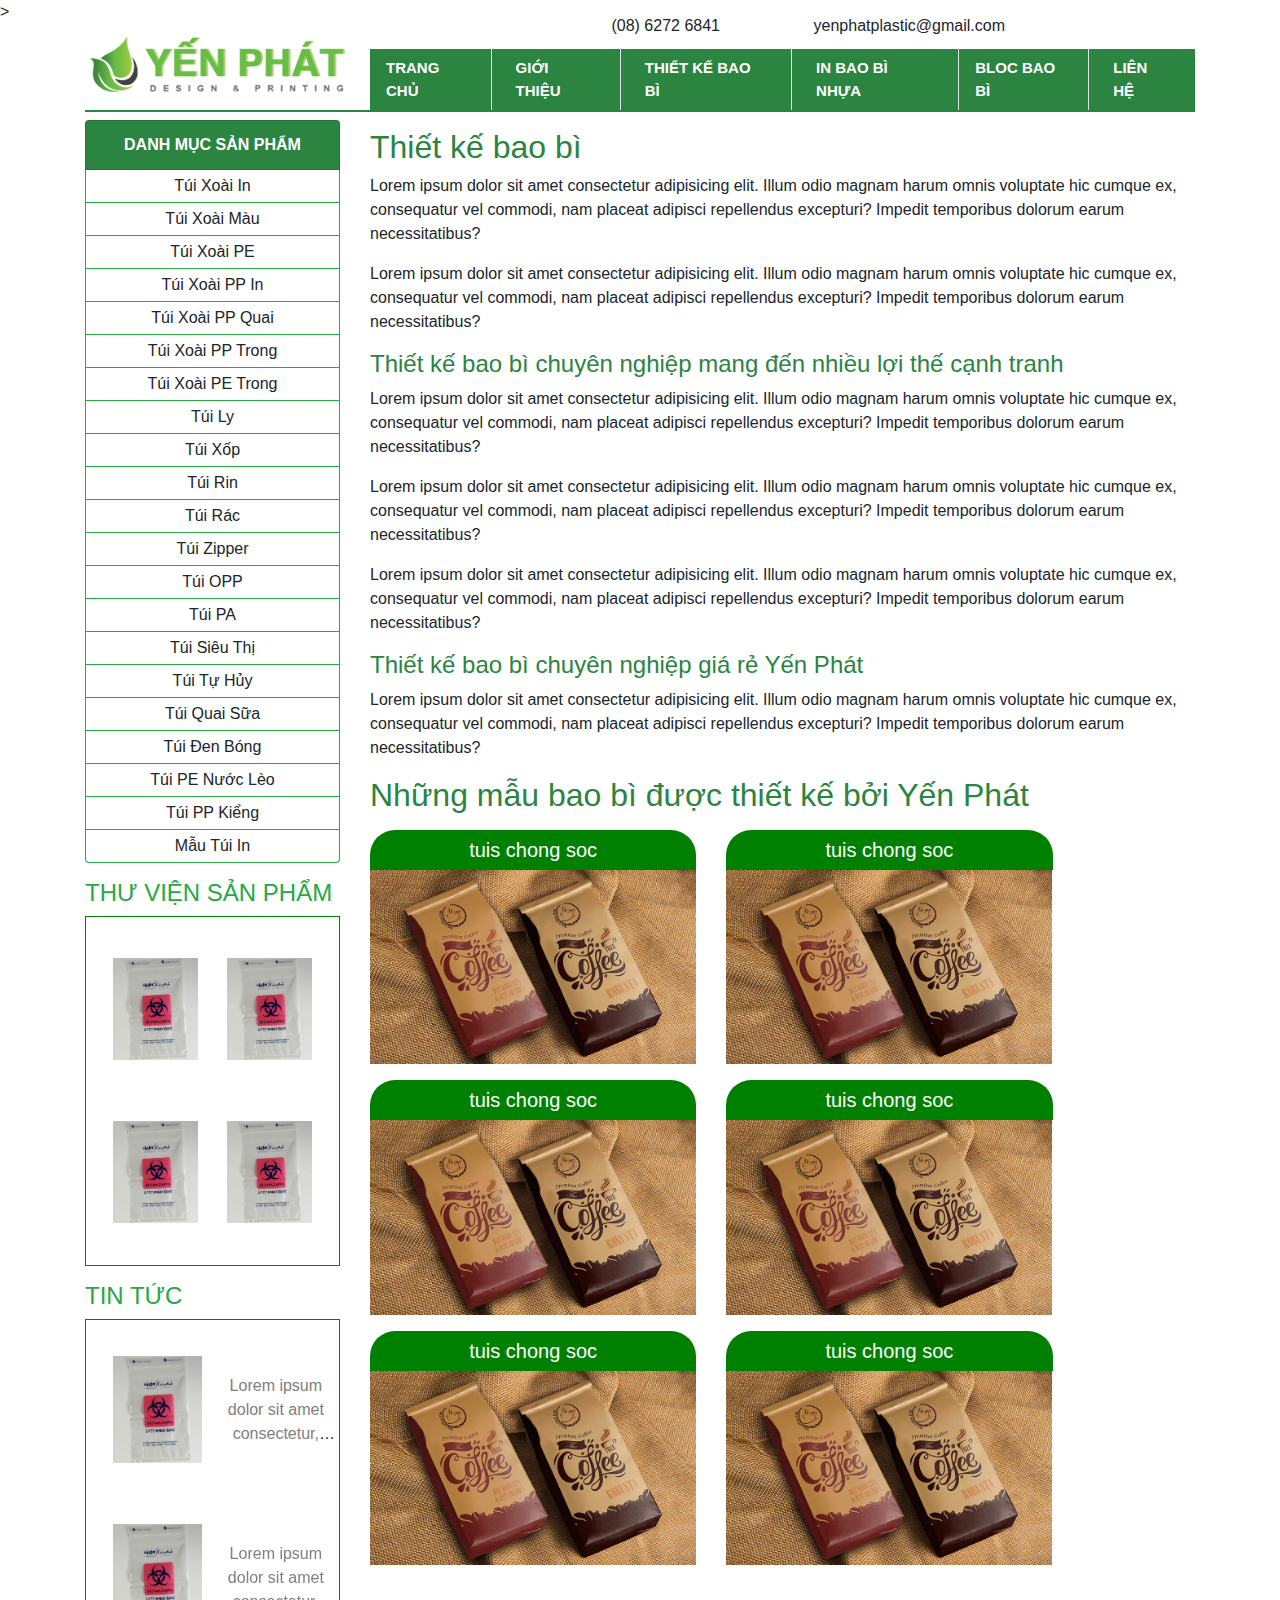
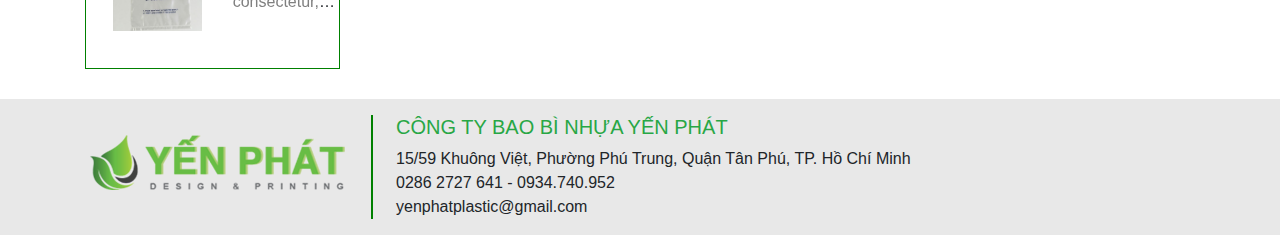
<file: thiet-ke-bao-bi.html>
<!DOCTYPE html>
<html lang="en">

<head>
    <meta charset="UTF-8" />
    <meta name="viewport" content="width=device-width, initial-scale=1.0" />
    <link rel="stylesheet" href="https://stackpath.bootstrapcdn.com/bootstrap/4.5.2/css/bootstrap.min.css"
        integrity="sha384-JcKb8q3iqJ61gNV9KGb8thSsNjpSL0n8PARn9HuZOnIxN0hoP+VmmDGMN5t9UJ0Z" crossorigin="anonymous" />
    <link rel="stylesheet" href="https://pro.fontawesome.com/releases/v5.10.0/css/all.css"
        integrity="sha384-AYmEC3Yw5cVb3ZcuHtOA93w35dYTsvhLPVnYs9eStHfGJvOvKxVfELGroGkvsg+p" crossorigin="anonymous" />
    <script src="https://code.jquery.com/jquery-3.5.1.slim.min.js"
        integrity="sha384-DfXdz2htPH0lsSSs5nCTpuj/zy4C+OGpamoFVy38MVBnE+IbbVYUew+OrCXaRkfj"
        crossorigin="anonymous"></script>
    <script src="https://cdn.jsdelivr.net/npm/popper.js@1.16.1/dist/umd/popper.min.js"
        integrity="sha384-9/reFTGAW83EW2RDu2S0VKaIzap3H66lZH81PoYlFhbGU+6BZp6G7niu735Sk7lN"
        crossorigin="anonymous"></script>
    <script src="https://stackpath.bootstrapcdn.com/bootstrap/4.5.2/js/bootstrap.min.js"
        integrity="sha384-B4gt1jrGC7Jh4AgTPSdUtOBvfO8shuf57BaghqFfPlYxofvL8/KUEfYiJOMMV+rV"
        crossorigin="anonymous"></script>

    <link rel="stylesheet" href="./swipper/swiper-bundle.min.css">>

    <script src="./swipper/swiper-bundle.min.js"></script>
    <!-- <script type="text/javascript" src="./js/jquery.magnifier.js"></script> -->
    <!--css-->
    <link rel="stylesheet" href="./css/gioi-thieu.css">
    <title>Thiết kế bao bì</title>

</head>

<body>
    <div class="container">
        <!-- contact -->
        <div class="row text-right">
            <div class="col-lg-5"></div>
            <div class="col-lg-2">
                <i class="fas fa-phone-alt text-success"></i>
                <span>(08) 6272 6841</span>
            </div>
            <div class="col-lg-3">
                <i class="far fa-envelope text-success"></i>
                <span>yenphatplastic@gmail.com</span>
            </div>
            <div class="col-lg-2">
                <a href="#">
                    <i style="font-size: 1.5em;" class="fab fa-facebook-square text-body"></i>
                </a>
                <a href="#">
                    <i style="font-size: 1.5em;" class="fab fa-google-plus-square text-body"></i>
                </a>
                <a href="#">
                    <i style="font-size: 1.5em;" class="fab fa-youtube text-body"></i>
                </a>

            </div>
        </div>
        <!-- menu -->
        <div class="row">
            <div class="col-lg-3 col-sm-12">
                <a href="#"><img src="./images/logo.png" alt="logo"></a>
            </div>
            <div class="col-lg-9 col-sm-12">
                <nav class="navbar navbar-expand-lg navbar-light bg-light py-0 mt-4 font-weight-bold"
                    style="background-color: #2b8440 !important; font-size: 15px;">
                    <a class="text-white mr-3" href="./index.html">TRANG CHỦ</a>
                    <button class="navbar-toggler" type="button" data-toggle="collapse" data-target="#navbarNav"
                        aria-controls="navbarNav" aria-expanded="false" aria-label="Toggle navigation">
                        <span class="navbar-toggler-icon"></span>
                    </button>
                    <div class="collapse navbar-collapse" id="navbarNav">
                        <ul class="navbar-nav">
                            <li class="nav-item border-left px-3">
                                <a class="nav-link text-white" href="./gioi-thieu.html">GIỚI THIỆU</a>
                            </li>
                            <li class="nav-item border-left px-3">
                                <a class="nav-link text-white" href="./thiet-ke-bao-bi.html">THIẾT KẾ BAO BÌ</a>
                            </li>
                            <li class="nav-item border-left px-3">
                                <a class="nav-link text-white" href="#">IN BAO BÌ NHỰA</a>
                            </li>
                            <li class="nav-item border-left px-2">
                                <a class="nav-link text-white" href="./bloc-bao-bi.html">BLOC BAO BÌ</a>
                            </li>
                            <li class="nav-item border-left pl-3">
                                <a class="nav-link text-white" href="./lien-he.html">LIÊN HỆ</a>
                            </li>
                        </ul>
                    </div>
                </nav>
            </div>
        </div>
        <!--end menu -->
        <div style="width: 100%; height: 2px; background-color: #2b8440;"></div>
        <div class="row mt-2">
            <!--danh mic san pham-->
            <div class="col-lg-3 col-sm-12">
                <ul class="list-group text-center danh-muc-san-pham">
                    <li class="text-white list-group-item font-weight-bold" style="background-color: #2b8440;">DANH MỤC
                        SẢN PHẨM</li>
                    <li class="border-success py-1 list-group-item">Túi Xoài In</li>
                    <li class="border-success py-1 list-group-item">Túi Xoài Màu</li>
                    <li class="border-success py-1 list-group-item">Túi Xoài PE</li>
                    <li class="border-success py-1 list-group-item">Túi Xoài PP In</li>
                    <li class="border-success py-1 list-group-item">Túi Xoài PP Quai</li>
                    <li class="border-success py-1 list-group-item">Túi Xoài PP Trong</li>
                    <li class="border-success py-1 list-group-item">Túi Xoài PE Trong</li>
                    <li class="border-success py-1 list-group-item">Túi Ly</li>
                    <li class="border-success py-1 list-group-item">Túi Xốp</li>
                    <li class="border-success py-1 list-group-item">Túi Rin</li>
                    <li class="border-success py-1 list-group-item">Túi Rác</li>
                    <li class="border-success py-1 list-group-item">Túi Zipper</li>
                    <li class="border-success py-1 list-group-item">Túi OPP</li>
                    <li class="border-success py-1 list-group-item">Túi PA</li>
                    <li class="border-success py-1 list-group-item">Túi Siêu Thị</li>
                    <li class="border-success py-1 list-group-item">Túi Tự Hủy</li>
                    <li class="border-success py-1 list-group-item">Túi Quai Sữa</li>
                    <li class="border-success py-1 list-group-item">Túi Đen Bóng</li>
                    <li class="border-success py-1 list-group-item">Túi PE Nước Lèo</li>
                    <li class="border-success py-1 list-group-item">Túi PP Kiểng</li>
                    <li class="border-success py-1 list-group-item">Mẫu Túi In</li>
                </ul>
                <h4 class="mt-3 text-success">THƯ VIỆN SẢN PHẨM</h4>
                <div class="box-thu-vien py-3 position-relative">
                    <!-- Swiper -->
                    <div class="swiper-container-thu-vien">
                        <div class="swiper-wrapper">
                            <div class="swiper-slide">
                                <div class="pl-3 pr-1" style="width: 100%;">
                                    <a href="#">
                                        <img src="./images/tuinilong.jpg" alt="#">
                                    </a>
                                </div>
                                <div class="pl-1 pr-3" style="width: 100%;">
                                    <a href="#">
                                        <img src="./images/tuinilong.jpg" alt="#">
                                    </a>
                                </div>
                            </div>
                            <div class="swiper-slide">
                                <div class="pl-3 pr-1" style="width: 100%;">
                                    <a href="#">
                                        <img src="./images/tuinilong.jpg" alt="#">
                                    </a>
                                </div>
                                <div class="pl-1 pr-3" style="width: 100%;">
                                    <a href="#">
                                        <img src="./images/tuinilong.jpg" alt="#">
                                    </a>
                                </div>
                            </div>
                            <div class="swiper-slide">
                                <div class="pl-3 pr-1" style="width: 100%;">
                                    <a href="#">
                                        <img src="./images/tuinilong.jpg" alt="#">
                                    </a>
                                </div>
                                <div class="pl-1 pr-3" style="width: 100%;">
                                    <a href="#">
                                        <img src="./images/tuinilong.jpg" alt="#">
                                    </a>
                                </div>
                            </div>
                            <div class="swiper-slide">
                                <div class="pl-3 pr-1" style="width: 100%;">
                                    <a href="#">
                                        <img src="./images/tuinilong.jpg" alt="#">
                                    </a>
                                </div>
                                <div class="pl-1 pr-3" style="width: 100%;">
                                    <a href="#">
                                        <img src="./images/tuinilong.jpg" alt="#">
                                    </a>
                                </div>
                            </div>
                            <div class="swiper-slide">
                                <div class="pl-3 pr-1" style="width: 100%;">
                                    <a href="#">
                                        <img src="./images/tuinilong.jpg" alt="#">
                                    </a>
                                </div>
                                <div class="pl-1 pr-3" style="width: 100%;">
                                    <a href="#">
                                        <img src="./images/tuinilong.jpg" alt="#">
                                    </a>
                                </div>
                            </div>
                            <div class="swiper-slide">
                                <div class="pl-3 pr-1" style="width: 100%;">
                                    <a href="#">
                                        <img src="./images/tuinilong.jpg" alt="#">
                                    </a>
                                </div>
                                <div class="pl-1 pr-3" style="width: 100%;">
                                    <a href="#">
                                        <img src="./images/tuinilong.jpg" alt="#">
                                    </a>
                                </div>
                            </div>
                        </div>
                    </div>
                    <!-- Add Arrows -->
                    <div class="text-black-50 swiper-button-next-thuvien"><i class="fas fa-sort-down"></i></div>
                    <div class="text-black-50 swiper-button-prev-thuvien"><i class="fas fa-sort-up"></i></div>
                </div>
                <h4 class="mt-3 text-success">TIN TỨC</h4>
                <div class="box-tintuc py-3 position-relative">
                    <!-- Swiper -->
                    <div class="swiper-container-tintuc">
                        <div class="swiper-wrapper">
                            <div class="swiper-slide">
                                <div class="pl-3 pr-1" style="width: 100%;">
                                    <a href="#">
                                        <img src="./images/tuinilong.jpg" alt="#">
                                    </a>
                                </div>
                                <div class="pr-1 tintuc-content" style="width: 100%;">
                                    <a href="#">
                                        Lorem ipsum dolor sit amet consectetur, adipisicing elit. Voluptatum officiis

                                    </a>
                                </div>
                            </div>
                            <div class="swiper-slide">
                                <div class="pl-3 pr-1" style="width: 100%;">
                                    <a href="#">
                                        <img src="./images/tuinilong.jpg" alt="#">
                                    </a>
                                </div>
                                <div class="pr-1 tintuc-content" style="width: 100%;">
                                    <a href="#">
                                        Lorem ipsum dolor sit amet consectetur, adipisicing elit. Voluptatum officiis

                                    </a>
                                </div>
                            </div>
                            <div class="swiper-slide">
                                <div class="pl-3 pr-1" style="width: 100%;">
                                    <a href="#">
                                        <img src="./images/tuinilong.jpg" alt="#">
                                    </a>
                                </div>
                                <div class="pr-1 tintuc-content" style="width: 100%;">
                                    <a href="#">
                                        Lorem ipsum dolor sit amet consectetur, adipisicing elit. Voluptatum officiis

                                    </a>
                                </div>
                            </div>
                            <div class="swiper-slide">
                                <div class="pl-3 pr-1" style="width: 100%;">
                                    <a href="#">
                                        <img src="./images/tuinilong.jpg" alt="#">
                                    </a>
                                </div>
                                <div class="pr-1 tintuc-content" style="width: 100%;">
                                    <a href="#">
                                        Lorem ipsum dolor sit amet consectetur, adipisicing elit. Voluptatum officiis

                                    </a>
                                </div>
                            </div>
                            <div class="swiper-slide">
                                <div class="pl-3 pr-1" style="width: 100%;">
                                    <a href="#">
                                        <img src="./images/tuinilong.jpg" alt="#">
                                    </a>
                                </div>
                                <div class="pr-1 tintuc-content" style="width: 100%;">
                                    <a href="#">
                                        Lorem ipsum dolor sit amet consectetur, adipisicing elit. Voluptatum officiis

                                    </a>
                                </div>
                            </div>
                            <div class="swiper-slide">
                                <div class="pl-3 pr-1" style="width: 100%;">
                                    <a href="#">
                                        <img src="./images/tuinilong.jpg" alt="#">
                                    </a>
                                </div>
                                <div class="pr-1 tintuc-content" style="width: 100%;">
                                    <a href="#">
                                        Lorem ipsum dolor sit amet consectetur, adipisicing elit. Voluptatum officiis

                                    </a>
                                </div>
                            </div>
                        </div>
                    </div>
                    <!-- Add Arrows -->
                    <div class="text-black-50 swiper-button-next-tintuc"><i class="fas fa-sort-down"></i></div>
                    <div class="text-black-50 swiper-button-prev-tintuc"><i class="fas fa-sort-up"></i></div>
                </div>
            </div>
            <div class="col-lg-9 col-sm-12">
                <!--CONTENT-->
                <h2 class="mt-2" style="color: #2b8440;">Thiết kế bao bì</h2>

                <p>Lorem ipsum dolor sit amet consectetur adipisicing elit. Illum odio magnam harum omnis voluptate hic
                    cumque ex, consequatur vel commodi, nam placeat adipisci repellendus excepturi? Impedit temporibus
                    dolorum earum necessitatibus?</p>
                <p>Lorem ipsum dolor sit amet consectetur adipisicing elit. Illum odio magnam harum omnis voluptate hic
                    cumque ex, consequatur vel commodi, nam placeat adipisci repellendus excepturi? Impedit temporibus
                    dolorum earum necessitatibus?</p>
                <h4 class="mt-2" style="color: #2b8440;">Thiết kế bao bì chuyên nghiệp mang đến nhiều lợi thế cạnh tranh
                </h4>
                <p>Lorem ipsum dolor sit amet consectetur adipisicing elit. Illum odio magnam harum omnis voluptate hic
                    cumque ex, consequatur vel commodi, nam placeat adipisci repellendus excepturi? Impedit temporibus
                    dolorum earum necessitatibus?</p>
                <p>Lorem ipsum dolor sit amet consectetur adipisicing elit. Illum odio magnam harum omnis voluptate hic
                    cumque ex, consequatur vel commodi, nam placeat adipisci repellendus excepturi? Impedit temporibus
                    dolorum earum necessitatibus?</p>
                <p>Lorem ipsum dolor sit amet consectetur adipisicing elit. Illum odio magnam harum omnis voluptate hic
                    cumque ex, consequatur vel commodi, nam placeat adipisci repellendus excepturi? Impedit temporibus
                    dolorum earum necessitatibus?</p>
                <h4 class="mt-2" style="color: #2b8440;">Thiết kế bao bì chuyên nghiệp giá rẻ Yến Phát
                </h4>
                <p>Lorem ipsum dolor sit amet consectetur adipisicing elit. Illum odio magnam harum omnis voluptate hic
                    cumque ex, consequatur vel commodi, nam placeat adipisci repellendus excepturi? Impedit temporibus
                    dolorum earum necessitatibus?</p>
                <h2 class="mt-2" style="color: #2b8440;">Những mẫu bao bì được thiết kế bởi Yến Phát</h2>
                <!--bao bi da thiet ke-->
                <div class="row">
                    <div class="col-5 py-2">
                        <h5 class="tensanphammau">tuis chong soc</h5>
                        <img type="button" src="./images/slide.jpg" class="img-fluid" alt="#" data-toggle="modal"
                            data-target="#exampleModalCenter" onclick="myFunction(this);">
                    </div>
                    <div class="col-5 py-2">
                        <h5 class="tensanphammau">tuis chong soc</h5>
                        <img type="button" src="./images/slide.jpg" class="img-fluid" alt="#" data-toggle="modal"
                            data-target="#exampleModalCenter" onclick="myFunction(this);">
                    </div>
                    <div class="col-2 py-2"></div>
                    <div class="col-5 py-2">
                        <h5 class="tensanphammau">tuis chong soc</h5>
                        <img type="button" src="./images/slide.jpg" class="img-fluid" alt="#" data-toggle="modal"
                            data-target="#exampleModalCenter" onclick="myFunction(this);">
                    </div>
                    <div class="col-5 py-2">
                        <h5 class="tensanphammau">tuis chong soc</h5>
                        <img type="button" src="./images/slide.jpg" class="img-fluid" alt="#" data-toggle="modal"
                            data-target="#exampleModalCenter" onclick="myFunction(this);">
                    </div>
                    <div class="col-2 py-2"></div>
                    <div class="col-5 py-2">
                        <h5 class="tensanphammau">tuis chong soc</h5>
                        <img type="button" src="./images/slide.jpg" class="img-fluid" alt="#" data-toggle="modal"
                            data-target="#exampleModalCenter" onclick="myFunction(this);">
                    </div>
                    <div class="col-5 py-2">
                        <h5 class="tensanphammau">tuis chong soc</h5>
                        <img type="button" src="./images/slide.jpg" class="img-fluid" alt="#" data-toggle="modal"
                            data-target="#exampleModalCenter" onclick="myFunction(this);">
                    </div>
                    <div class="col-2 py-2"></div>
                </div>
                <!--end bao bi da thiet ke-->
                <!-- Modal -->
                <div class="modal fade" id="exampleModalCenter" tabindex="-1" role="dialog"
                    aria-labelledby="exampleModalCenterTitle" aria-hidden="true">
                    <div class="modal-dialog modal-dialog-centered" role="document">
                        <div class="modal-content">
                            <!-- <div class="modal-header">
                                <h5 class="modal-title" id="exampleModalLongTitle">Modal title</h5>
                                <button type="button" class="close" data-dismiss="modal" aria-label="Close">
                                    <span aria-hidden="true">&times;</span>
                                </button>
                            </div> -->
                            <div class="modal-body">
                                <img id="expandedImg" style="width:100%">
                            </div>
                            <!-- <div class="modal-footer">
                                <button type="button" class="btn btn-secondary" data-dismiss="modal">Close</button>
                                <button type="button" class="btn btn-primary">Save changes</button>
                            </div> -->
                        </div>
                    </div>
                </div>
                <!--end model-->
                <!--ENDCONTENT-->

            </div>
        </div>
    </div>

    <!--foodter-->
    <div class="footer">
        <div class="container">
            <div class="row">
                <div class="col-lg-3 cl-sm-12 pt-4 d-flex">
                    <a href="#"><img src="./images/logo.png" alt="#"></a>
                </div>
                <div class="col-lg-9 cl-sm-12 p-3 d-flex">
                    <div class="phancach"></div>
                    <div>
                        <h5 class="text-success">CÔNG TY BAO BÌ NHỰA YẾN PHÁT</h5>
                        <i class="fas fa-home text-success"></i> 15/59 Khuông Việt, Phường Phú Trung, Quận Tân Phú, TP.
                        Hồ
                        Chí Minh
                        <br>
                        <i class="fas fa-phone-alt text-success"></i> 0286 2727 641 - 0934.740.952
                        <br>
                        <i class="far fa-envelope text-success"></i> yenphatplastic@gmail.com
                    </div>
                </div>
            </div>
        </div>
    </div>

    <script>
        var swiper = new Swiper('.swiper-container', {
            slidesPerView: 4,
            spaceBetween: 20,
            navigation: {
                nextEl: '.swiper-button-next',
                prevEl: '.swiper-button-prev',
            },
        });
        var swiper = new Swiper('.swiper-container-doitac', {
            slidesPerView: 5,
            spaceBetween: 20,
        });
        var swiper = new Swiper('.swiper-container-thu-vien', {
            direction: 'vertical',
            slidesPerView: 2,
            spaceBetween: 10,
            mousewheel: true,
            navigation: {
                nextEl: '.swiper-button-next-thuvien',
                prevEl: '.swiper-button-prev-thuvien',
            },
        });
        var swiper = new Swiper('.swiper-container-tintuc', {
            direction: 'vertical',
            slidesPerView: 2,
            spaceBetween: 20,
            mousewheel: true,
            navigation: {
                nextEl: '.swiper-button-next-tintuc',
                prevEl: '.swiper-button-prev-tintuc',
            },
        });
        var swiper = new Swiper('.swiper-container-thiet-ke', {
            direction: 'vertical',
            slidesPerView: 3,
            spaceBetween: 10,
            mousewheel: true,
            navigation: {
                nextEl: '.swiper-button-next-thietke',
                prevEl: '.swiper-button-prev-thietke',
            },
        });
        function myFunction(imgs) {
            var expandImg = document.getElementById("expandedImg");
            expandImg.src = imgs.src;
            expandImg.parentElement.style.display = "block";
        }
    </script>
    <!-- <script>
        var swiper = new Swiper('.swiper-container', {
            navigation: {
                nextEl: '.swiper-button-next',
                prevEl: '.swiper-button-prev',
            },
        });
    </script> -->
</body>

</html>
</file>
<file: css/bloc-bao-bi.css>
.box-baobi {
    margin-top: 20px;
}
.noi-dung {
    font-size: 16px;
    -webkit-line-clamp: 3;
    -webkit-box-orient: vertical;
    overflow: hidden;
    display: -webkit-box;
}
.tieu-de {
    -webkit-line-clamp: 2;
    -webkit-box-orient: vertical;
    overflow: hidden;
    display: -webkit-box;
}
</file>
<file: css/gioi-thieu.css>
.text-right {
  margin-top: -10px;
  margin-bottom: -13px;
}

.swiper-container {
  width: 100%;
  height: 100%;
}

.swiper-slide {
  text-align: center;
  font-size: 18px;
  background: #fff;
  /* Center slide text vertically */
  display: -webkit-box;
  display: -ms-flexbox;
  display: flex;
  -webkit-box-pack: center;
  -ms-flex-pack: center;
  justify-content: center;
  -webkit-box-align: center;
  -ms-flex-align: center;
  align-items: center;
}

.box-sp-tuong-tu {
  border: 1px green solid;
}

.box-sp-moi {
  border: 1px green solid;
}

.box-doi-tac {
  border: 1px green solid;
}

.box-doi-tac img {
  width: 100%;
}

.box-thu-vien {
  border: 1px green solid;
  height: 350px;
}

.box-thu-vien .swiper-container-thu-vien {
  width: 100%;
  height: 100%;
  margin-left: auto;
  margin-right: auto;
  overflow: hidden;
}

.box-thu-vien .swiper-container-thu-vien img {
  max-width: 80%;
  height: auto;
}

.box-thu-vien .swiper-button-prev-thuvien {
  position: absolute;
  top: -2%;
  left: 47%;
  font-size: 30px;
}

.box-thu-vien .swiper-button-next-thuvien {
  position: absolute;
  bottom: -2%;
  left: 47%;
  font-size: 30px;
}

.box-thiet-ke {
  border: 1px green solid;
  height: 480px;
  width: 80%;
}

.box-thiet-ke .swiper-container-thiet-ke {
  width: 100%;
  height: 100%;
  margin-left: auto;
  margin-right: auto;
  overflow: hidden;
}

.box-thiet-ke .swiper-container-thiet-ke img {
  max-width: 100%;
  height: auto;
}

.box-thiet-ke .swiper-button-prev-thietke {
  position: absolute;
  top: -2%;
  left: 49%;
  font-size: 30px;
}

.box-thiet-ke .swiper-button-next-thietke {
  position: absolute;
  bottom: -2%;
  left: 49%;
  font-size: 30px;
}

.tensanphammau {
  border-top-left-radius: 25px;
  border-top-right-radius: 25px;
  background-color: green;
  color: white;
  text-align: center;
  margin-bottom: 0;
  padding: inherit;
}

.box-tintuc {
  border: 1px green solid;
  height: 350px;
}

.box-tintuc .swiper-container-tintuc {
  width: 100%;
  height: 100%;
  margin-left: auto;
  margin-right: auto;
  overflow: hidden;
}

.box-tintuc .swiper-container-tintuc img {
  max-width: 80%;
  height: auto;
}

.box-tintuc .swiper-button-prev-tintuc {
  position: absolute;
  top: -2%;
  left: 47%;
  font-size: 30px;
}

.box-tintuc .swiper-button-next-tintuc {
  position: absolute;
  bottom: -2%;
  left: 47%;
  font-size: 30px;
}

.tintuc-content {
  font-size: 16px;
  -webkit-line-clamp: 3;
  -webkit-box-orient: vertical;
  overflow: hidden;
  display: -webkit-box;
}

.tintuc-content a {
  color: grey;
}

.footer {
  background-color: #e8e8e8;
  margin-top: 30px;
  height: auto;
}

.footer .phancach {
  background-color: green;
  height: 100%;
  width: 2px;
  margin-right: 23px;
}

.box-sanphammoi {
  border: 1px green solid;
}

.box-sanphammoi .swiper-container-sanphammoi {
  width: 100%;
  height: 100%;
  margin-left: auto;
  margin-right: auto;
  overflow: hidden;
}

.box-sanphammoi .swiper-container-sanphammoi img {
  max-width: 100%;
  height: auto;
}

.box-sanphammoi .swiper-button-prev-sanphammoi {
  position: absolute;
  top: 39%;
  left: 0%;
  font-size: 30px;
  z-index: 2;
}

.box-sanphammoi .swiper-button-next-sanphammoi {
  position: absolute;
  top: 39%;
  right: 0%;
  font-size: 30px;
  z-index: 2;
}

.box-tuhuy {
  border: 1px green solid;
}

.box-tuhuy .swiper-container-tuhuy {
  width: 100%;
  height: 100%;
  margin-left: auto;
  margin-right: auto;
  overflow: hidden;
}

.box-tuhuy .swiper-container-tuhuy img {
  max-width: 100%;
  height: auto;
}

.box-tuhuy .swiper-button-prev-tuhuy {
  position: absolute;
  top: 39%;
  left: 0%;
  font-size: 30px;
  z-index: 2;
}

.box-tuhuy .swiper-button-next-tuhuy {
  position: absolute;
  top: 39%;
  right: 0%;
  font-size: 30px;
  z-index: 2;
}

.box-thinhhanh {
  border: 1px green solid;
}

.box-thinhhanh .swiper-container-thinhhanh {
  width: 100%;
  height: 100%;
  margin-left: auto;
  margin-right: auto;
  overflow: hidden;
}

.box-thinhhanh .swiper-container-thinhhanh img {
  max-width: 100%;
  height: auto;
}

.box-thinhhanh .swiper-button-prev-thinhhanh {
  position: absolute;
  top: 39%;
  left: 0%;
  font-size: 30px;
  z-index: 2;
}

.box-thinhhanh .swiper-button-next-thinhhanh {
  position: absolute;
  top: 39%;
  right: 0%;
  font-size: 30px;
  z-index: 2;
}

.box-tuongtu {
  border: 1px green solid;
}

.box-tuongtu .swiper-container-tuongtu {
  width: 100%;
  height: 100%;
  margin-left: auto;
  margin-right: auto;
  overflow: hidden;
}

.box-tuongtu .swiper-container-tuongtu img {
  max-width: 100%;
  height: auto;
}

.box-tuongtu .swiper-button-prev-tuongtu {
  position: absolute;
  top: 39%;
  left: 0%;
  font-size: 30px;
  z-index: 2;
}

.box-tuongtu .swiper-button-next-tuongtu {
  position: absolute;
  top: 39%;
  right: 0%;
  font-size: 30px;
  z-index: 2;
}
/*# sourceMappingURL=gioi-thieu.css.map */
</file>
